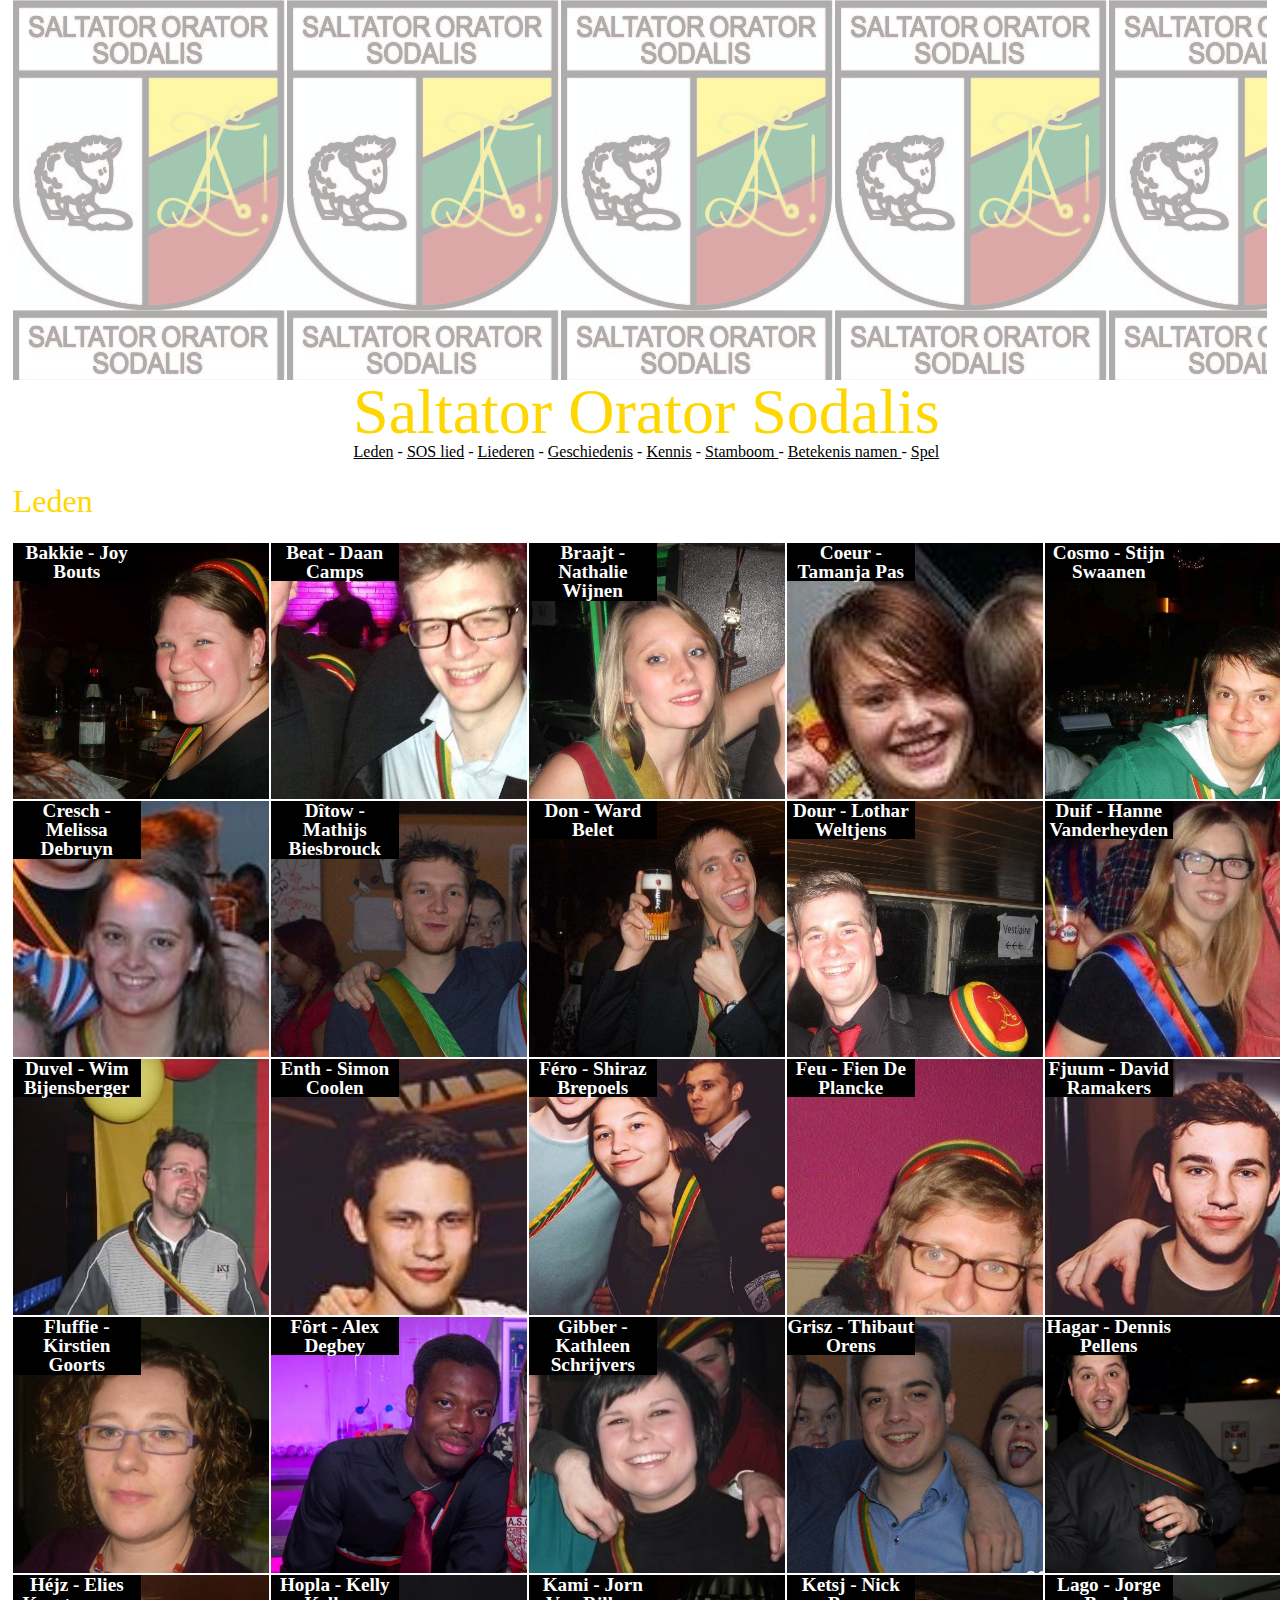
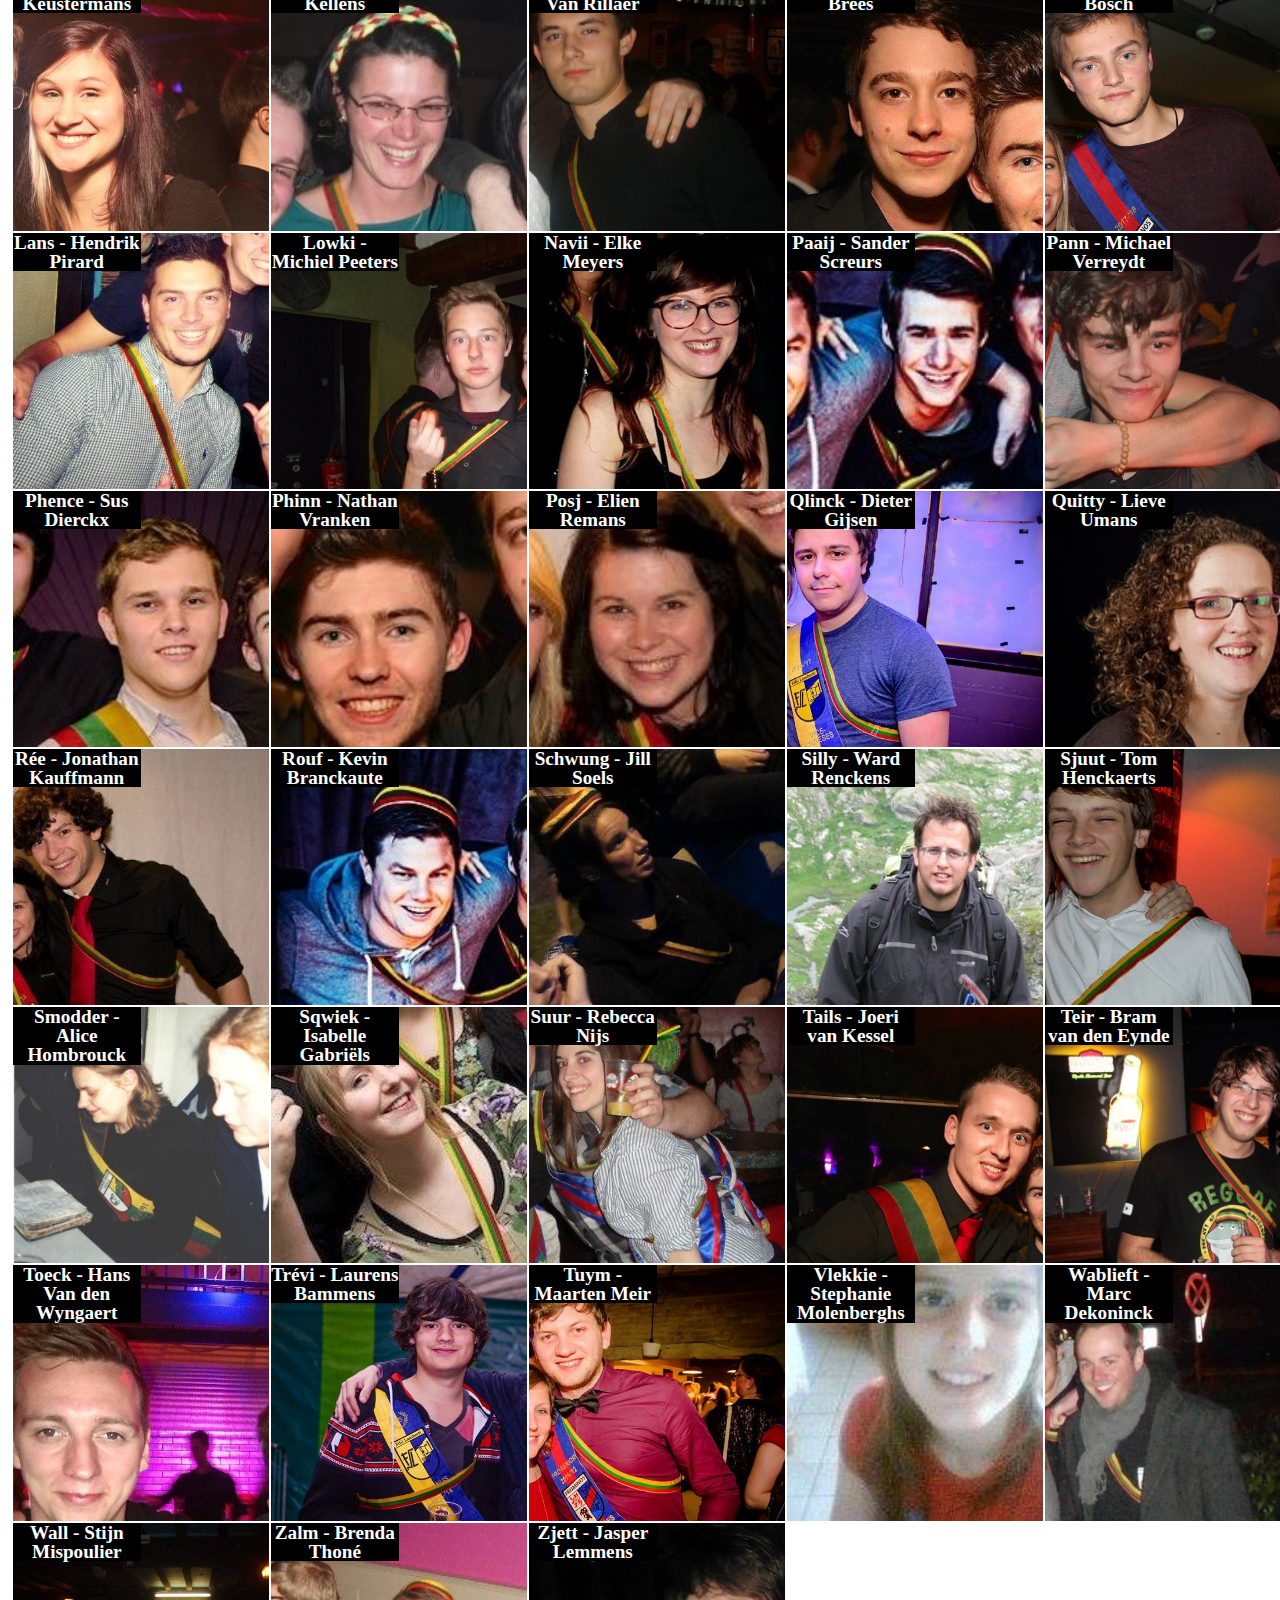
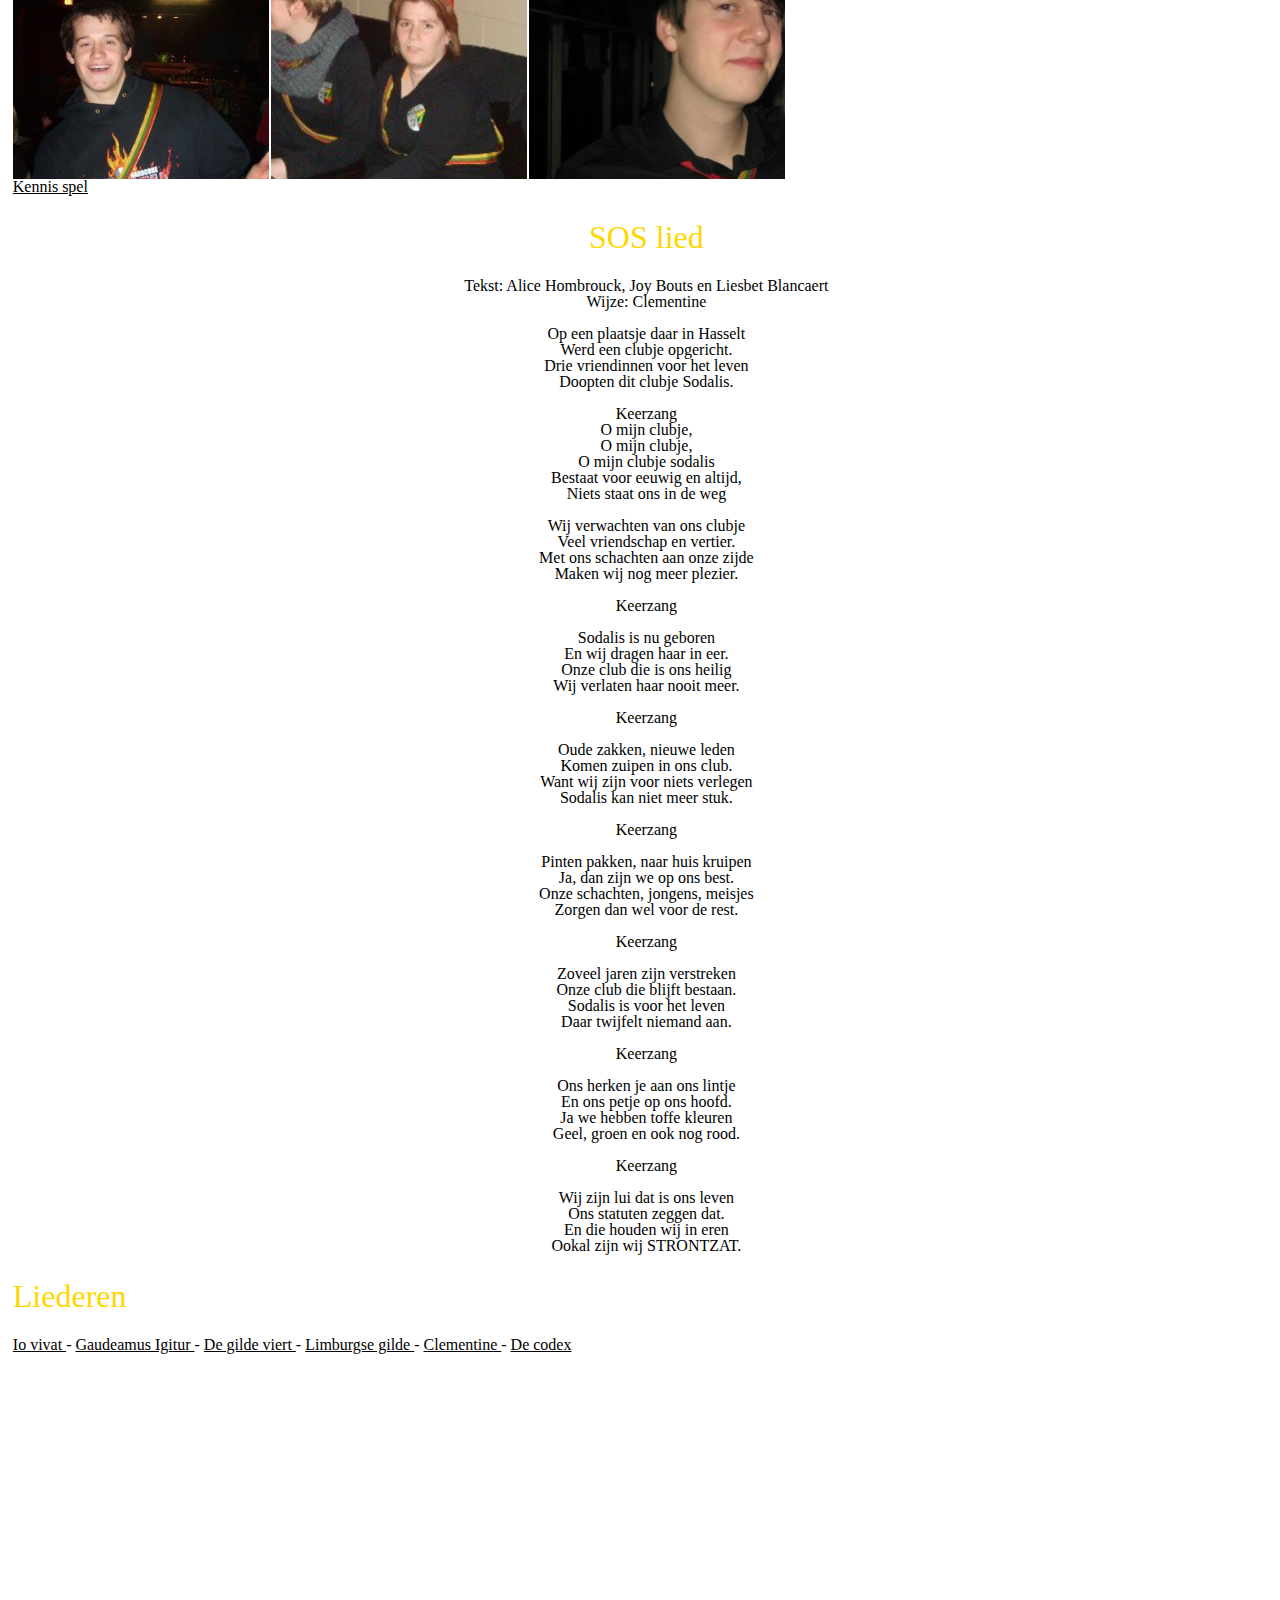
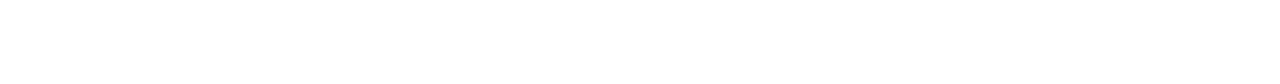
<file: index.html>
<!DOCTYPE html>
<html >
  <head>
    <meta charset="UTF-8">
    <title>Saltator Orator Sodalis</title>
    <meta name="viewport" content="width=device-width, initial-scale=1">
    <link rel="stylesheet" type="text/css" href="reset.css">
    <link href="stijl.css" rel="stylesheet" type="text/css">
    <!-- Global site tag (gtag.js) - Google Analytics -->
<script async src="https://www.googletagmanager.com/gtag/js?id=UA-113055192-1"></script>
<script>
  window.dataLayer = window.dataLayer || [];
  function gtag(){dataLayer.push(arguments);}
  gtag('js', new Date());

  gtag('config', 'UA-113055192-1');
</script>
  </head>
  <body>
    <header>
      <div class="schild"></div>
        <h1> Saltator Orator Sodalis </h1>
        <nav>
            <a href=#leden>Leden</a> -
            <a href=#lied>SOS lied</a> -
            <a href=#liederen>Liederen</a> -
            <a href="geschiedenis.html"> Geschiedenis</a> -
            <a href="kennis.html">Kennis</a> -
            <a href="stamboom.html"> Stamboom </a> -
            <a href="namen.html">Betekenis namen </a> -
            <a href="spel.html">Spel </a>
        </nav>
    </header>
    <main>
        <h2 id="leden"> Leden </h2>
        <div class="grid">
          <div class="een">
              <p class="naam"> Bakkie - Joy Bouts </p>
          </div>
          <div class="twee">
              <p class="naam">Beat - Daan Camps </p>
          </div>
          <div class="drie">
              <p class="naam">Braajt - Nathalie Wijnen</p>
          </div>
          <div class="vier">
              <p class="naam">Coeur - Tamanja Pas </p>
          </div>
          <div class="vijf">
              <p class="naam">Cosmo - Stijn Swaanen </p>
          </div>
          <div class="zes">
              <p class="naam">Cresch - Melissa Debruyn </p>
          </div>
          <div class="zeven">
              <p class="naam">Dîtow - Mathijs Biesbrouck </p>
          </div>
          <div class="acht">
              <p class="naam">Don - Ward Belet </p>
          </div>
          <div class="negen">
              <p class="naam">Dour - Lothar Weltjens </p>
          </div>
          <div class="tien">
              <p class="naam">Duif - Hanne Vanderheyden </p>
          </div>
          <div class="elf">
              <p class="naam">Duvel - Wim Bijensberger </p>
          </div>
          <div class="twaalf">
              <p class="naam">Enth - Simon Coolen</p>
          </div>
          <div class="dertien">
              <p class="naam">Féro - Shiraz Brepoels </p>
          </div>
          <div class="veertien">
              <p class="naam">Feu - Fien De Plancke </p>
          </div>
          <div class="vijftien">
              <p class="naam">Fjuum - David Ramakers </p>
          </div>
          <div class="zestien">
              <p class="naam">Fluffie - Kirstien Goorts </p>
          </div>
          <div class="zeventien">
              <p class="naam">Fôrt - Alex Degbey </p>
          </div>
          <div class="achttien">
              <p class="naam">Gibber - Kathleen Schrijvers</p>
          </div>
          <div class="negentien">
              <p class="naam">Grisz - Thibaut Orens</p>
          </div>
          <div class="twintig">
              <p class="naam">Hagar - Dennis Pellens </p>
          </div>
          <div class="eenentwintig">
              <p class="naam">Héjz - Elies Keustermans</p>
          </div>
          <div class="tweeentwintig">
              <p class="naam">Hopla - Kelly Kellens</p>
          </div>
          <div class="drieentwintig">
              <p class="naam">Kami - Jorn Van Rillaer </p>
          </div>
          <div class="vierentwintig">
              <p class="naam">Ketsj - Nick Brees </p>
          </div>
          <div class="vijfentwintig">
              <p class="naam">Lago - Jorge Bosch</p>
          </div>
          <div class="zesentwintig">
              <p class="naam">Lans - Hendrik Pirard </p>
          </div>
          <div class="zevenentwintig">
              <p class="naam">Lowki - Michiel Peeters </p>
          </div>
          <div class="achtentwintig">
              <p class="naam">Navii - Elke Meyers </p>
          </div>
          <div class="negenentwintig">
              <p class="naam">Paaij - Sander Screurs </p>
          </div>
          <div class="dertig">
              <p class="naam">Pann - Michael Verreydt</p>
          </div>
          <div class="eenendertig">
              <p class="naam">Phence - Sus Dierckx </p>
          </div>
          <div class="tweeendertig">
              <p class="naam">Phinn - Nathan Vranken </p>
          </div>
          <div class="drieendertig">
              <p class="naam">Posj - Elien Remans </p>
          </div>
          <div class="vierendertig">
              <p class="naam">Qlinck - Dieter Gijsen </p>
          </div>
          <div class="vijfendertig">
              <p class="naam">Quitty - Lieve Umans </p>
          </div>
          <div class="zesendertig">
              <p class="naam">Rée - Jonathan Kauffmann </p>
          </div>
          <div class="zevenendertig">
              <p class="naam">Rouf - Kevin Branckaute </p>
          </div>
          <div class="achtendertig">
              <p class="naam">Schwung - Jill Soels </p>
          </div>
          <div class="negenendertig">
              <p class="naam">Silly - Ward Renckens </p>
          </div>
          <div class="veertig">
              <p class="naam">Sjuut - Tom Henckaerts </p>
          </div>
          <div class="eenenveertig">
              <p class="naam">Smodder - Alice Hombrouck </p>
          </div>
          <div class="tweeenveertig">
              <p class="naam">Sqwiek - Isabelle Gabriëls </p>
          </div>
          <div class="drieenveertig">
              <p class="naam">Suur - Rebecca Nijs </p>
          </div>
          <div class="vierenveertig">
              <p class="naam">Tails - Joeri van Kessel </p>
          </div>
          <div class="vijfenveertig">
              <p class="naam">Teir - Bram van den Eynde </p>
          </div>
          <div class="zesenveertig">
              <p class="naam">Toeck - Hans Van den Wyngaert </p>
          </div>
          <div class="zevenenveertig">
              <p class="naam">Trévi - Laurens Bammens </p>
          </div>
          <div class="achtenveertig">
              <p class="naam">Tuym - Maarten Meir </p>
          </div>
          <div class="negenenveertig">
              <p class="naam">Vlekkie - Stephanie Molenberghs </p>
          </div>
          <div class="vijftig">
              <p class="naam">Wablieft - Marc Dekoninck </p>
          </div>
          <div class="eenenvijftig">
              <p class="naam">Wall - Stijn Mispoulier </p>
          </div>
          <div class="tweeenvijftig">
              <p class="naam">Zalm - Brenda Thoné </p>
          </div>
          <div class="drieenvijftig">
              <p class="naam">Zjett - Jasper Lemmens </p>
          </div>
      </div>
      <a href="spel.html"> Kennis spel </a>
      <div id="lied">
      <h2>SOS lied</h2>
          <p>
            Tekst: Alice Hombrouck, Joy Bouts en Liesbet Blancaert  <br>
            Wijze: Clementine
          </p>
          <p>
          <br> Op een plaatsje daar in Hasselt <br>
          Werd een clubje opgericht.<br>
          Drie vriendinnen voor het leven<br>
          Doopten dit clubje Sodalis.<br>
          <br>
          Keerzang
          <br>
          O mijn clubje,<br>
          O mijn clubje,<br>
          O mijn clubje sodalis<br>
          Bestaat voor eeuwig en altijd,<br>
          Niets staat ons in de weg<br>
          <br>
          Wij verwachten van ons clubje<br>
          Veel vriendschap en vertier.<br>
          Met ons schachten aan onze zijde<br>
          Maken wij nog meer plezier.<br>
          <br>
          Keerzang<br>
          <br>
          Sodalis is nu geboren<br>
          En wij dragen haar in eer.<br>
          Onze club die is ons heilig<br>
          Wij verlaten haar nooit meer.<br>
          <br>
          Keerzang<br>
          <br>
          Oude zakken, nieuwe leden<br>
          Komen zuipen in ons club.<br>
          Want wij zijn voor niets verlegen<br>
          Sodalis kan niet meer stuk.<br>
          <br>
          Keerzang<br>
          <br>
          Pinten pakken, naar huis kruipen<br>
          Ja, dan zijn we op ons best.<br>
          Onze schachten, jongens, meisjes<br>
          Zorgen dan wel voor de rest.<br>
          <br>
          Keerzang<br>
          <br>
          Zoveel jaren zijn verstreken<br>
          Onze club die blijft bestaan.<br>
          Sodalis is voor het leven<br>
          Daar twijfelt niemand aan.<br>
          <br>
          Keerzang<br>
          <br>
          Ons herken je aan ons lintje<br>
          En ons petje op ons hoofd.<br>
          Ja we hebben toffe kleuren<br>
          Geel, groen en ook nog rood.<br>
          <br>
          Keerzang<br>
          <br>
          Wij zijn lui dat is ons leven<br>
          Ons statuten zeggen dat.<br>
          En die houden wij in eren<br>
          Ookal zijn wij STRONTZAT.<br>
        </p>
      </div>
    </main>
    <footer>
      <h2 id="liederen"> Liederen </h2>
      <a href="http://www.carpegeel.be/lied.aspx?id=1149"> Io vivat </a> -
      <a href="http://www.carpegeel.be/lied.aspx?id=1089"> Gaudeamus Igitur </a> -
      <a href="http://www.carpegeel.be/lied.aspx?id=1011"> De gilde viert </a> -
      <a href="http://www.carpegeel.be/lied.aspx?id=1195"> Limburgse gilde </a> -
      <a href="http://www.carpegeel.be/lied.aspx?id=992"> Clementine </a> -
      <a href="http://www.carpegeel.be/codex.aspx"> De codex </a> <br>
      <iframe width="560" height="315" src="https://www.youtube.com/embed/uHTVh2XfNc4?rel=0&amp;showinfo=0&amp;start=8" frameborder="0" gesture="media" allow="encrypted-media" allowfullscreen></iframe>
    </footer>
  </body>
</html>
</file>
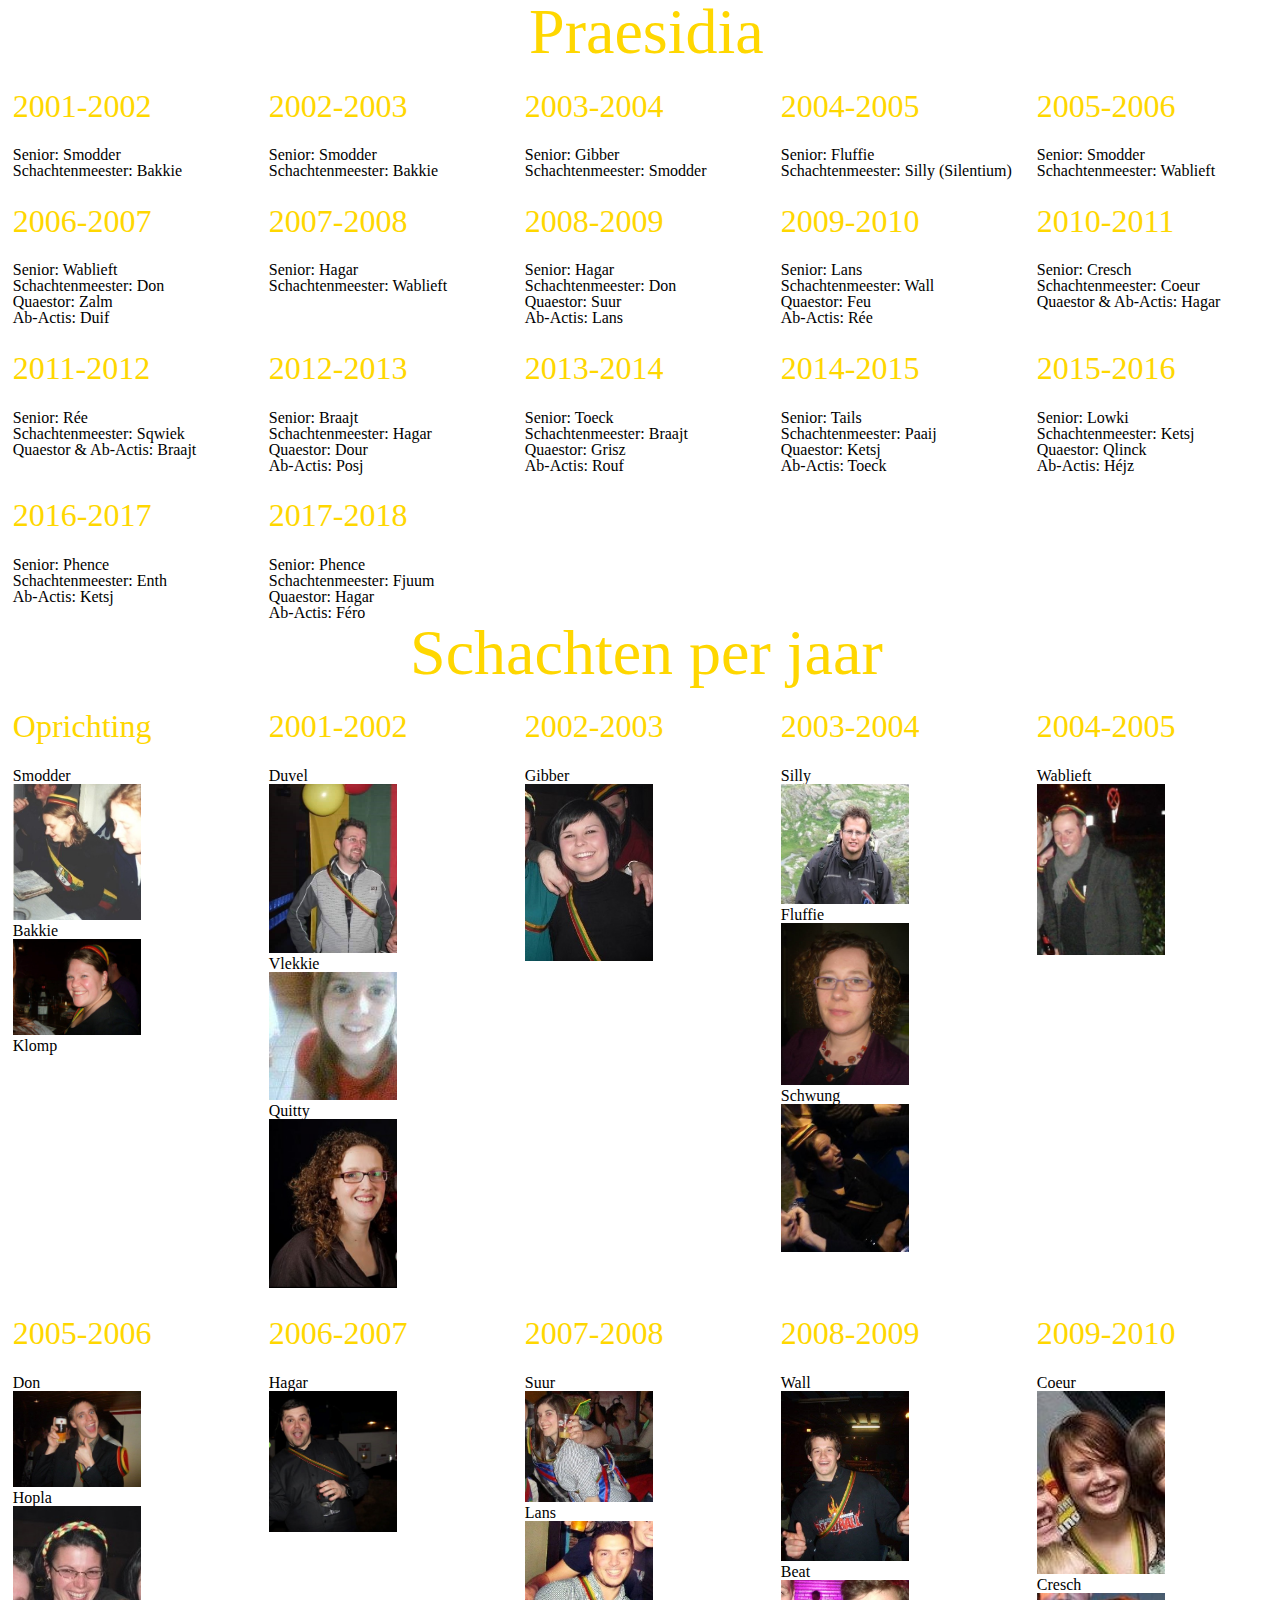
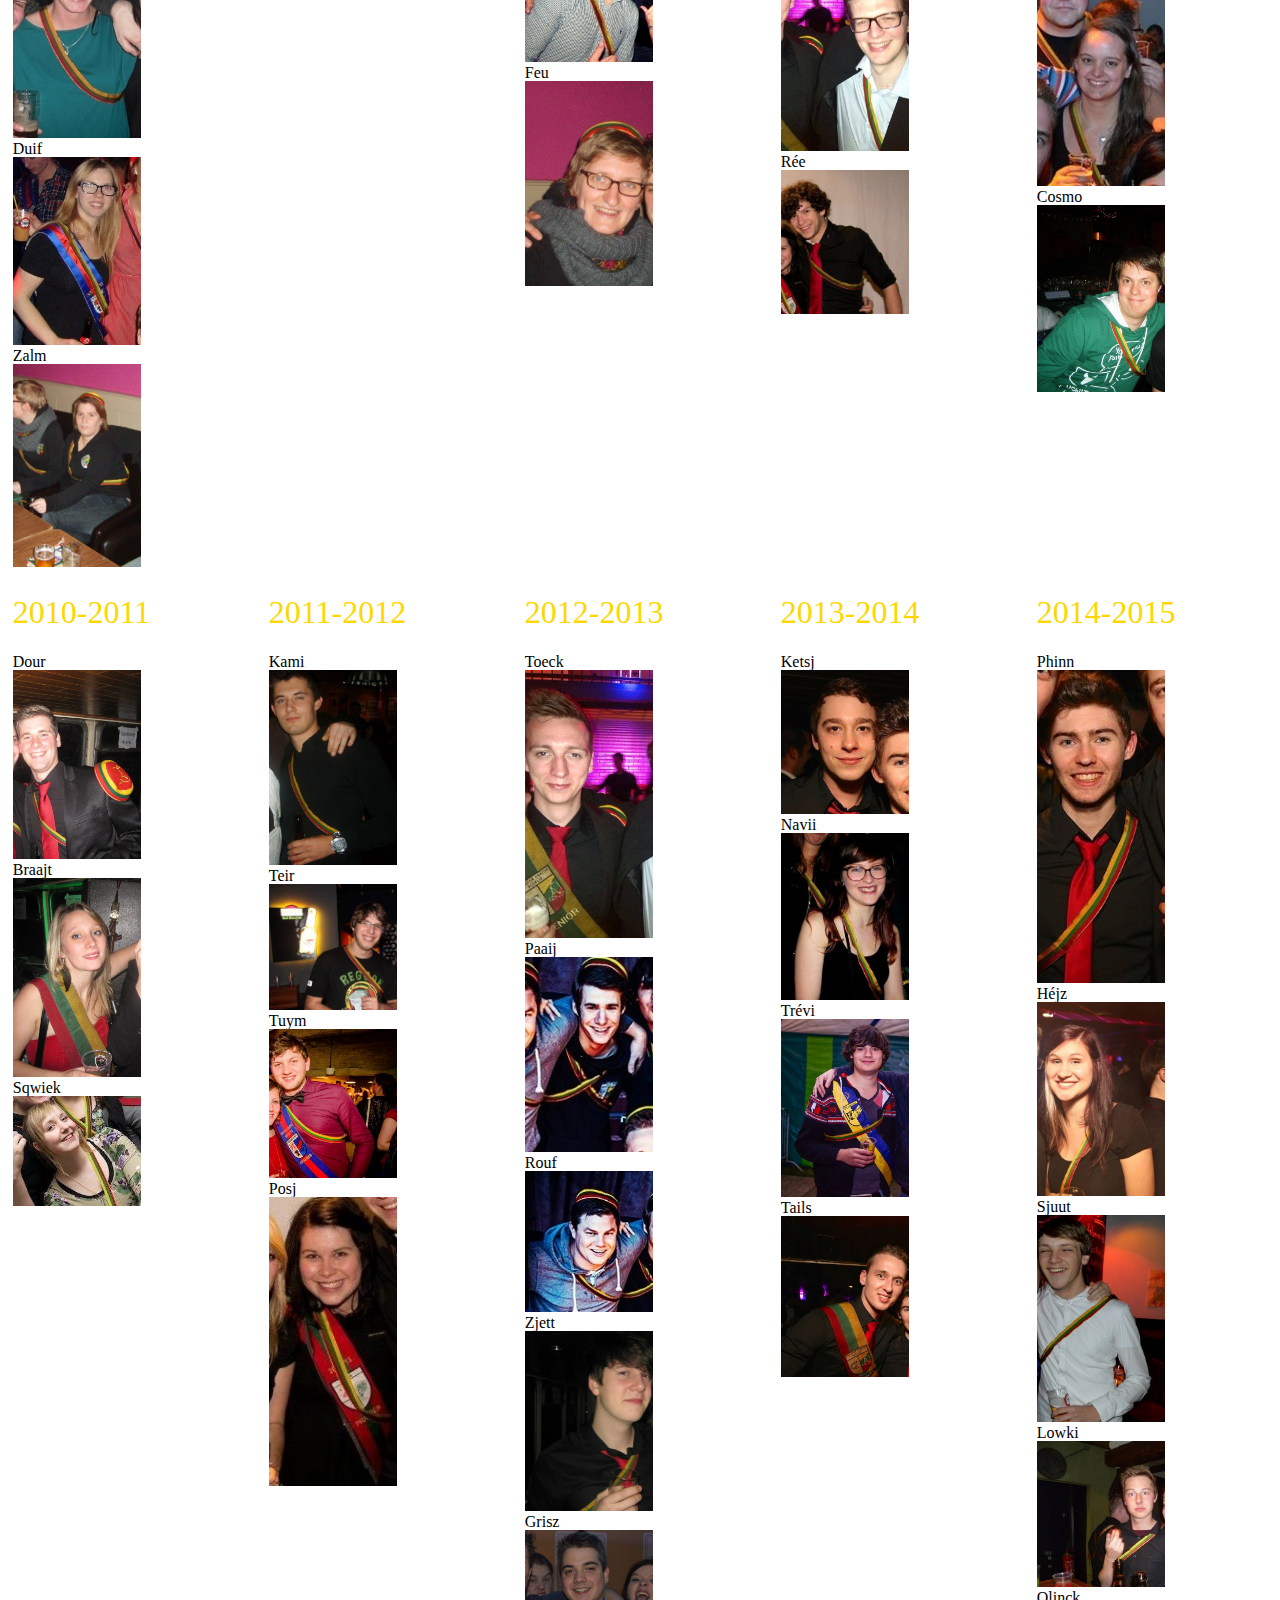
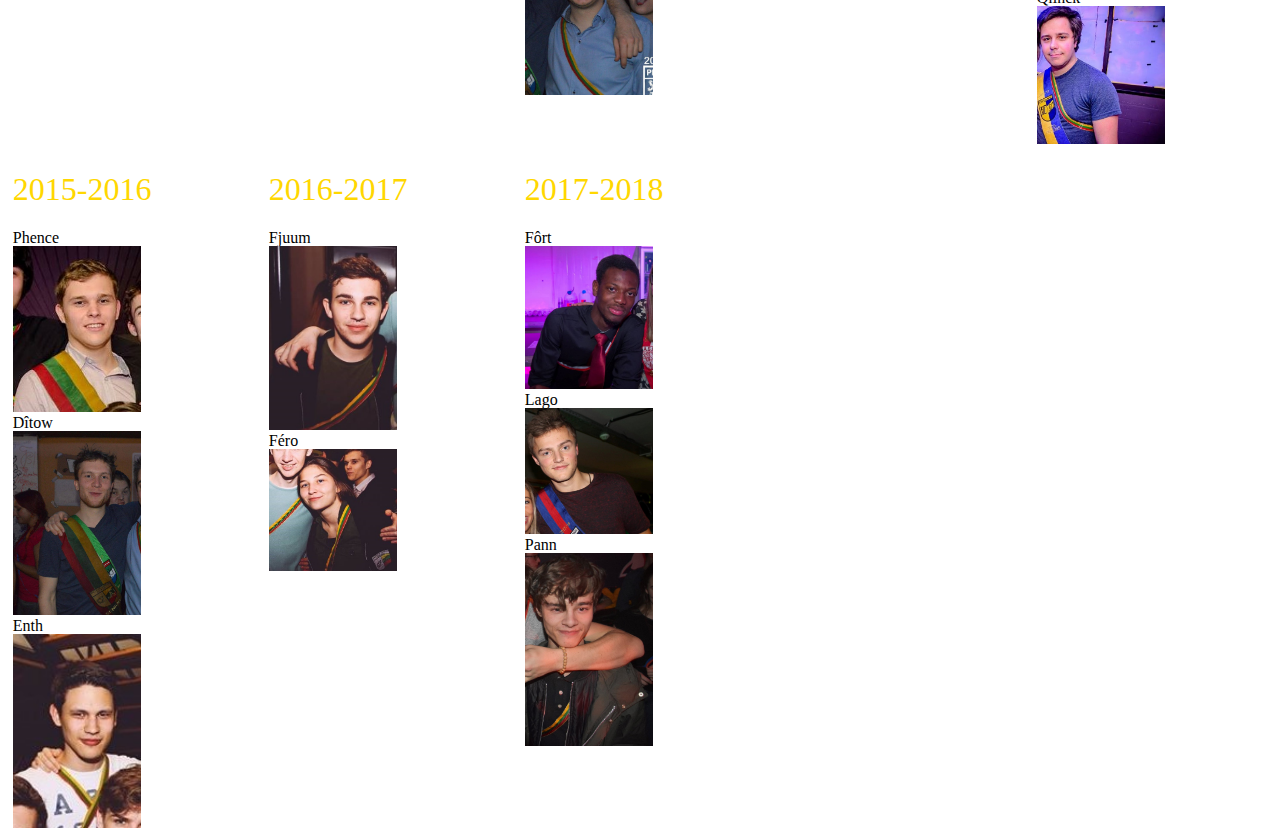
<file: geschiedenis.html>
<!DOCTYPE html>
<html >
  <head>
    <meta charset="UTF-8">
    <title>Saltator Orator Sodalis GESCHIEDENIS</title>
    <meta name="viewport" content="width=device-width, initial-scale=1">
    <link rel="stylesheet" type="text/css" href="reset.css">
    <link href="stijl.css" rel="stylesheet" type="text/css">
    <!-- Global site tag (gtag.js) - Google Analytics -->
<script async src="https://www.googletagmanager.com/gtag/js?id=UA-113055192-1"></script>
<script>
  window.dataLayer = window.dataLayer || [];
  function gtag(){dataLayer.push(arguments);}
  gtag('js', new Date());

  gtag('config', 'UA-113055192-1');
</script>
  </head>
  <body>
    <header>
      <h1> Praesidia </h1>
      <div class="pr">
      <div>
        <h2>2001-2002</h2>
          <ul>
            <li> Senior: Smodder </li>
            <li> Schachtenmeester: Bakkie </li>
          </ul>
      </div>
      <div>
      <h2>2002-2003</h2>
        <ul>
          <li> Senior: Smodder</li>
          <li> Schachtenmeester: Bakkie </li>
        </ul>
      </div>
        <div>
     <h2>2003-2004</h2>
       <ul>
         <li>Senior: Gibber </li>
        <li>Schachtenmeester: Smodder</li>
      </ul>
    </div>
      <div>
     <h2>2004-2005</h2>
      <ul>
       <li>Senior: Fluffie</li>
       <li>Schachtenmeester: Silly (Silentium)</li>
      </ul>
    </div>
      <div>
     <h2>2005-2006</h2>
      <ul>
       <li>Senior: Smodder</li>
       <li>Schachtenmeester: Wablieft</li>
      </ul>
    </div>
      <div>
     <h2> 2006-2007</h2>
      <ul>
        <li>Senior: Wablieft </li>
        <li>Schachtenmeester: Don</li>
        <li>Quaestor: Zalm</li>
        <li>Ab-Actis: Duif</li>
      </ul>
    </div>
      <div>
     <h2>2007-2008</h2>
       <ul>
         <li>Senior: Hagar </li>
         <li>Schachtenmeester: Wablieft</li>
       </ul>
     </div>
       <div>
     <h2>2008-2009</h2>
       <ul>
         <li>Senior: Hagar </li>
         <li>Schachtenmeester: Don </li>
         <li>Quaestor: Suur</li>
         <li>Ab-Actis: Lans</li>
      </ul>
    </div>
      <div>
     <h2>2009-2010</h2>
      <ul>
       <li>Senior: Lans</li>
       <li>Schachtenmeester: Wall</li>
       <li>Quaestor: Feu </li>
       <li>Ab-Actis: Rée</li>
      </ul>
    </div>
      <div>
     <h2>2010-2011</h2>
      <ul>
       <li>Senior: Cresch </li>
       <li>Schachtenmeester: Coeur </li>
       <li>Quaestor & Ab-Actis: Hagar </li>
      </ul>
    </div>
      <div>
     <h2>2011-2012</h2>
      <ul>
       <li>Senior: Rée </li>
       <li>Schachtenmeester: Sqwiek</li>
       <li>Quaestor & Ab-Actis: Braajt </li>
      </ul>
    </div>
      <div>
     <h2>2012-2013</h2>
      <ul>
       <li>Senior: Braajt </li>
       <li>Schachtenmeester: Hagar</li>
       <li>Quaestor: Dour </li>
       <li>Ab-Actis: Posj</li>
     </ul>
   </div>
     <div>
     <h2>2013-2014</h2>
      <ul>
       <li>Senior: Toeck </li>
       <li>Schachtenmeester: Braajt</li>
       <li>Quaestor: Grisz </li>
       <li>Ab-Actis: Rouf </li>
     </ul>
    </div>
     <div>
    <h2>2014-2015</h2>
      <ul>
       <li>Senior: Tails</li>
       <li>Schachtenmeester: Paaij</li>
       <li>Quaestor: Ketsj</li>
       <li>Ab-Actis: Toeck</li>
     </ul>
    </div>
     <div>
     <h2>2015-2016</h2>
      <ul>
       <li>Senior: Lowki</li>
       <li>Schachtenmeester: Ketsj</li>
       <li>Quaestor: Qlinck</li>
       <li>Ab-Actis: Héjz</li>
      </ul>
    </div>
    <div>
     <h2>2016-2017</h2>
      <ul>
      <li>Senior: Phence    </li>
      <li>Schachtenmeester: Enth  </li>
      <li>Ab-Actis: Ketsj</li>
      </ul>
      </div>
    <div>
     <h2>2017-2018</h2>
      <ul>
      <li>Senior: Phence    </li>
      <li>Schachtenmeester: Fjuum    </li>
      <li>Quaestor: Hagar   </li>
      <li>Ab-Actis: Féro</li>
     </ul>
    </div>
  </div>

       <h1> Schachten per jaar </h1>
       <div class="pr">
       <div>
       <h2> Oprichting </h2>
       <ul>
         <li> Smodder </li> <img src="smodder.jpg">
         <li> Bakkie </li> <img src="bakkie.jpg">
         <li> Klomp </li>
       </ul>
       </div>
       <div>
       <h2> 2001-2002 </h2>
       <ul>
        <li> Duvel </li> <img src="duvel.jpg">
        <li> Vlekkie </li> <img src="vlekkie.jpg">
        <li> Quitty </li> <img src="quitty.png">
       </ul>
       </div>
       <div>
       <h2> 2002-2003 </h2>
       <ul>
         <li> Gibber </li> <img src="gibber.jpg">
       </ul>
       </div>
       <div>
       <h2> 2003-2004 </h2>
        <ul>
          <li> Silly </li> <img src="silly.jpg">
          <li> Fluffie </li> <img src="fluffie.jpg">
          <li> Schwung </li> <img src="schwung.jpg">
        </ul>
       </div>
       <div>
       <h2> 2004-2005 </h2>
       <ul>
         <li> Wablieft </li> <img src="wablieft.jpg">
       </ul>
       </div>
       <div>
       <h2> 2005-2006 </h2>
       <ul>
         <li> Don </li> <img src="don.jpg">
         <li> Hopla </li> <img src="hopla.jpg">
         <li> Duif </li> <img src="duif.jpg">
         <li> Zalm </li> <img src="zalm.png">
       </ul>
       </div>
       <div>
       <h2> 2006-2007 </h2>
       <ul>
         <li> Hagar </li> <img src="hagar.jpg">
       </ul>
       </div>
       <div>
       <h2> 2007-2008 </h2>
       <ul>
         <li> Suur </li> <img src="suur.jpg">
         <li> Lans </li> <img src="lans.jpg">
         <li> Feu </li> <img src="feu.jpg">
       </ul>
       </div>
       <div>
       <h2> 2008-2009 </h2>
       <ul>
         <li> Wall </li> <img src="wall.jpg">
         <li> Beat </li> <img src="beat.jpg">
         <li> Rée </li> <img src="ree.jpg">
       </ul>
       </div>
       <div>
       <h2> 2009-2010 </h2>
       <ul>
         <li> Coeur </li> <img src="coeur.jpg">
         <li> Cresch </li> <img src="cresch.jpg">
         <li> Cosmo </li> <img src="cosmo.jpg">
       </ul>
       </div>
       <div>
       <h2> 2010-2011 </h2>
       <ul>
         <li> Dour </li> <img src="dour.jpg">
         <li> Braajt </li> <img src="braajt.jpg">
         <li> Sqwiek </li> <img src="sqwiek.jpg">
       </ul>
       </div>
       <div>
       <h2> 2011-2012 </h2>
       <ul>
         <li> Kami </li> <img src="kami.jpg">
         <li> Teir </li> <img src="teir.jpg">
         <li> Tuym </li> <img src="tuym.jpg">
         <li> Posj </li> <img src="posj.jpg">
       </ul>
       </div>
       <div>
       <h2> 2012-2013 </h2>
       <ul>
         <li> Toeck </li> <img src="toeck.jpg">
         <li> Paaij </li> <img src="paaij.jpg">
         <li> Rouf </li> <img src="rouf.jpg">
         <li> Zjett </li> <img src="zjett.jpg">
         <li> Grisz </li> <img src="grisz.jpg">
       </ul>
       </div>
       <div>
       <h2> 2013-2014 </h2>
       <ul>
         <li> Ketsj </li> <img src="ketsj.jpg">
         <li> Navii </li> <img src="navii.jpg">
         <li> Trévi </li> <img src="trevi.jpg">
         <li> Tails </li> <img src="tails.jpg">
       </ul>
       </div>
       <div>
       <h2> 2014-2015 </h2>
       <ul>
        <li> Phinn </li> <img src="phinn.jpg">
         <li> Héjz </li> <img src="hejz.jpg">
         <li> Sjuut </li> <img src="sjuut.jpg">
         <li> Lowki </li> <img src="lowki.jpg">
         <li> Qlinck </li> <img src="qlinck.jpg">
       </ul>
       </div>
       <div>
       <h2> 2015-2016 </h2>
       <ul>
         <li> Phence </li> <img src="phence.jpg">
         <li> Dîtow </li> <img src="ditow.jpg">
         <li> Enth </li> <img src="enth.jpg">
       </ul>
       </div>
       <div>
       <h2> 2016-2017 </h2>
       <ul>
         <li> Fjuum </li> <img src="fjuum.jpg">
         <li> Féro </li> <img src="fero.jpg">
       </ul>
       </div>
       <div>
       <h2> 2017-2018 </h2>
       <ul>
         <li> Fôrt </li> <img src="fort.jpg">
         <li> Lago </li> <img src="lago.jpg">
         <li> Pann </li> <img src="pann.jpg">
       </ul>
       </div>

     </div>
    </header>
  </body>
</html>
</file>
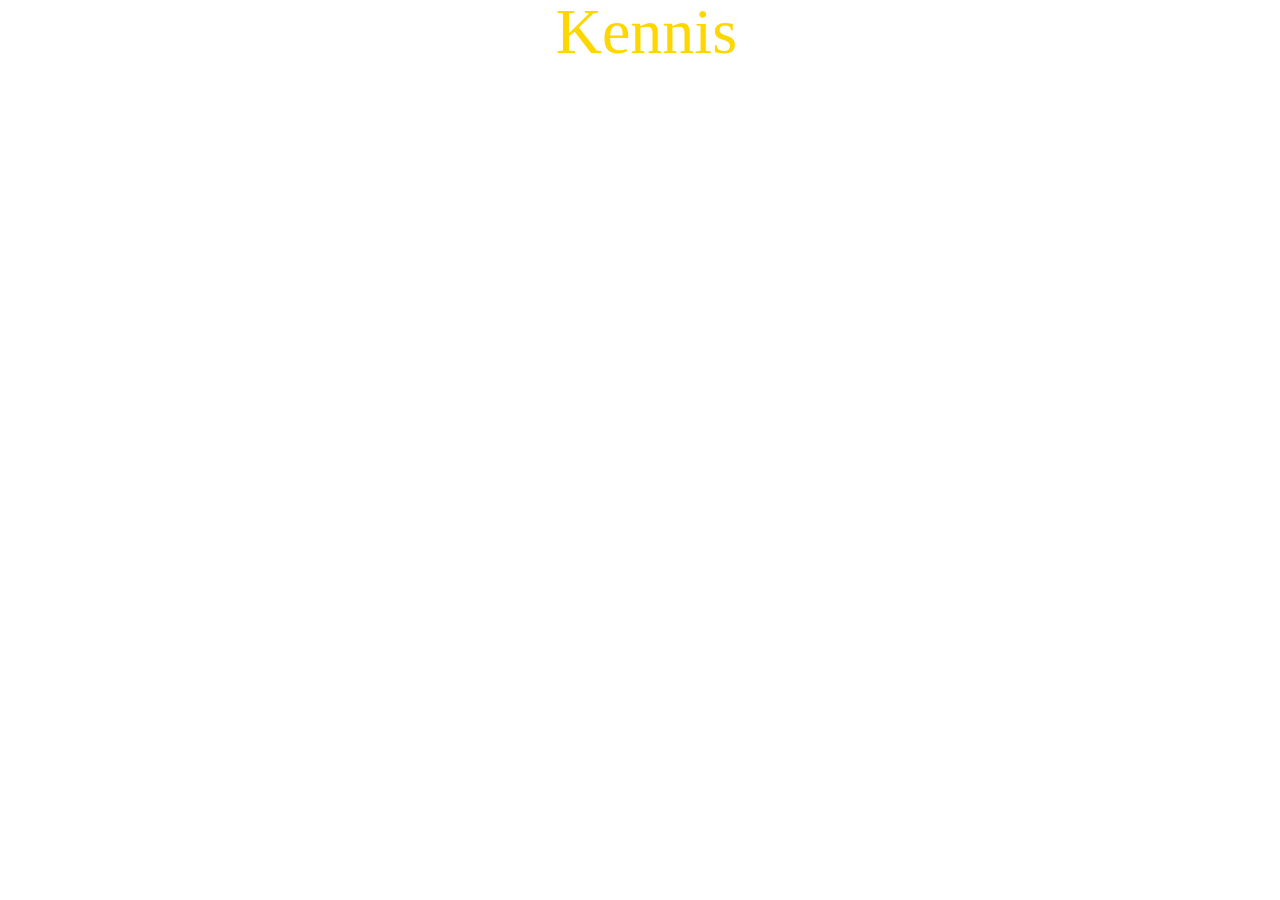
<file: kennis.html>
<!DOCTYPE html>
<html >
  <head>
    <meta charset="UTF-8">
    <title>Saltator Orator Sodalis KENNIS</title>
    <meta name="viewport" content="width=device-width, initial-scale=1">
    <link rel="stylesheet" type="text/css" href="reset.css">
    <link href="stijl.css" rel="stylesheet" type="text/css">
  </head>
  <body>
    <header>
      <h1> Kennis </h1><!--
      <h2>SOS Algemeen</h2>
      <p>
        Dies Natalis: 8 oktober 2001 <br>
        Oprichtsters: Alice Hombrouck(=Smodder); Joy Bouts(=Bakkie); Liesbet Blancaert(=klomp) <br>
        Ontgroend: februari 2005<br>
        Kleuren: geel-groen-rood<br>
        Saltator(=danser), Orator(=redenaar), Sodalis(=drinkbroeder)<br>
        Clublied: gebasseerd op ‘Clementine’<br>
        Schild & monogram:<br>
        <img class="monogram" src="monogram.jpg" width: 100>
        <br>
        Verklaring kleuren:<br>
        <ul>
          <li>Geel: staat voor de spontaniteit</li>
          <li>Groen: staat voor de groei als persoon en als club</li>
          <li>Rood: Staat voor het gehalte aan extravertheid</li>
          <li>Gouden randje: Staat voor de creativiteit</li>
       </ul>
      </p>

      <h3>Verklaring naam:</h3>
      <ul>
        <li>	Saltator = Danser = Klomp</li>
        <li>	Orator = Redenaar = Smodder</li>
        <li>	Sodalis = Drinkbroeder = Bakkie</li>
      </ul>
      <h2>SOS Geschiedenis</h2>
      <h3>Waarom een schaap op het schild:</h3>
      <p>
        Op een zatte avond kwamen Smodder en Bakkie op het idee om een koe om te duwen. Toen puntje bij paaltje kwam kreeg Smodder schrik dat de koe op hun zou vallen en dus besloten ze in plaats daarvan maar een schaap om te duwen. Uit respect voor het schaap hebben ze dat schaap gekozen voor het schild.
      </p>
      <h3>Een steen op het schild?:</h3>
      <p>
        Klomp had op het eerste schild een steen getekend maar deze had ze te dicht tegen de poot van het schaap gezet waardoor de steen meer leek op een komp (vandaar haar naam). Op het nieuwe schild staat deze steen niet meer.
      </p>
      <h3>SOS krijgt andere kleuren:</h3>
      <p>
        SOS had bij de oprichting de kleuren Rood-Geel-Groen wat dezelfde kleuren waren als het DHSV (=Diepenbeeks Hoogstudenten Verbond wat) dat toen niet meer bestond. In het ontgroeningsjaar van SOS werd echter het DHSK (= Diepenbeeks-Hasselts SeniorenKonvent) opgestart dat terug deze kleuren nam. De ontgroening van SOS mocht enkel gebeuren onder de voorwaarde dat we de kleuren veranderde en dus zijn de kleuren één plaats naar links opgeschoven. Rood –Geel – Groen werd Geel – Groen – Rood
      </p>
      <h3>Het schild is niet helemaal juist:</h3>
      <ul>
        <li>Op het schild staat geen steen.</li>
        <li>Er staat sodalis op het schild ipv saltator orator sodalis (in principe is dit geen fout , het sk wou een schild zonder de clubnaam, dus hebben ze sodalis op het schild gezet) <br>
        Eigenlijk moet er een leuze in het vaandel ( die strook bovenaan) dus Sodalis is onze leuze.</li>
        <li>Het monogram is niet gemaakt zoals het hoort vanwege het gebrek aan de drie lussen enzo. Ook zijn de eerste letters van de echte namen genomen van de oprichtsters in plaats van de clubnamen.</li>
      </ul>
      <h2>Ex-SOSers:</h2>
      <p>
        Fristi: Zij was senior maar werd afgezet omdat ze verkondigde dat SOS een holebi club is, haar tieten altijd liet zien en het verder nog meer begaaide. Nadat ze afgezet was deed ze hier gewoon mee verder en werd ze uit de club gezet. <br>
        Nwoar: Zij heeft heel de club belogen en bedrogen en enorm veel problemen veroorzaakt. Uit noodzaak is ze hierom uit de club gezet. <br>
     </p>

     <h2>Niet-ontgroende SOSers:</h2>
       <ul>
         <li>Scherf</li>
         <li>GPS</li>
         <li>Loup</li>
         <li>Kopi</li>
	       <li>Dove</li>
         <li>Wassikni</li>
	       <li>Tipsy</li>
         <li>Smokey</li>
	       <li>Brasz</li>
	       <li>Tsjoes</li>
	       <li>Slurp</li>
	       <li>Dhael</li>
	       <li>Twiszt</li>
         <li>Nomi</li>
         <li>Hitsj</li>
         <li>Léy</li>
      <ul>

    <h2>Alle erkende clubs van Hasselt & Diepenbeek:</h2>
    <table>
      <th>Club</th> <th>Samenstelling</th><th>Kleuren</th>
        <tr>
          <td> Ambifaarke </td> <td> gemengd </td> <td>rood-geel-rood</td>
        </tr>
        <tr>
          <td>Amicitia aeterna</td> 	<td>vrouwen</td>	<td>blauw-paars-blauw</td>
        </tr>
        <tr>
      <td>Astoria</td> 	<td>mannen</td>	<td>zwart-rood-zwart</td>
        </tr>
        <tr>
      <td>Bokkereyers</td> 	<td>mannen</td>	<td>paars-geel-paars</td>
        </tr>
        <tr>
      <td>Caeruleus</td> 	<td>gemengd</td>	<td>blauw-groen-blauw</td>
        </tr>
        <tr>
      <td>Carpe diem</td>	<td>mannen</td>	<td>blauw-wit-blauw</td>
        </tr>
        <tr>
      <td>Dionysia</td> 	<td>vrouwen</td>	<td>groen-geel-groen</td>
        </tr>
        <tr>
      <td>Hockey*</td>	<td>mannen</td>	<td>zwart-grijs-zwart</td>
        </tr>
        <tr>
      <td>Klamme hand</td>	<td>mannen</td>	<td>groen-bruin-groen</td>
        </tr>
        <tr>
      <td>Phercolica</td> 	<td>gemengd</td>	<td>groen-oranje-groen</td>
        </tr>
        <tr>
      <td>Reginae noctis</td>	<td>vrouwen</td>	<td>wit-fuchsia-zwart</td>
        </tr>
        <tr>
      <td>Scaf**</td>	<td>gemengd</td>	<td>wit-paars-wit</td>
        </tr>
        <tr>
      <td>Sidus clarum puellarum***</td>	<td>vrouwen</td>	<td>rood-groen-rood</td>
        </tr>
        <tr>
      <td>Saltator Orator Sodalis</td>	<td>gemend</td>	<td>geel-groen-rood</td>
        </tr>
        <tr>
      <td>Tyl uylenspiegel</td>	<td>mannen</td>	<td>wit-groen-wit</td>
        </tr>
        </table>
    <br>
      *Hockey: Humane Orde met Centraal Kameraadschap en Excellente Y-chromosomen<br>
      **SCAF: Studentenclub ad fanta<br>
      ***Sidus clarum puellarum: Heldere ster aan de hemel <br>
      (Lupus is misschien ook 'erkend' maar die erkennen we niet :p )

    <h2>Statuten en regels</h2>
    <h3>Statuten:</h3>
    <ol>
      <li>Schachten dragen hun lint over hun linkerschouder</li>
	    <li>Schachtenmeester draagt 2 linten (gekruist)</li>
	    <li>Als de spoorweg slagbomen aan de villicus neer zijn, teruggaan van waar je kwam en een half uur blijven ( Smodder en Schwung waren op een feestje en hadden geen zin om naar huis te gaan. Daarom hadden ze afgesproken dat als de slagbomen toe zouden gaan, ze een half uur terug zouden gaan).</li>
	    <li>Als je aan het stoplicht van het gilde niet over hebt gestoken voor het eenmaal van groen terug naar rood is gegaan, moet je terug naar ‘t  gilde en een ad fundum drinken.</li>
	    <li>Het lied ‘Reggae night’ wordt op tafel gedansd.</li>
	    <li>Men zingt strofe 1 en 3 van het clublied,</li>
	    <li>Je moet studeren om bij sos te komen (kan ook als je niet studeert) THEFUCK?</li>
	    <li>Er is geen pro-senior lint maar de titel bestaat zeker wel.</li>
	    <li>Saltator orator sodalis = danser, prater/redenaar, drinker/drankbroeder</li>
      <li>3 oprichtsters: Alice Hombrouck(= Smodder), Joy Bouts(=Bakkie), Liesbeth Blancaert(=Klomp)</li>
      <li>Tijdens Limburgse Gilde de bijzang niet meezingen(bijzang = tututututuu)</li>
      <li>Kleuren:<br>
        - Geel = spontaniteit<br>
        - Groen = groei binnen club en als persoon<br>
        - Rood = extravertheid<br></li>
      <li>Op de doop samen pissen in de wei</li>
      <li>Senior staat boven alles</li>
      <li>	Pro-senior heeft veto recht</li>
      <li>	Geen kledingstukken uitdoen: te danken aan Hopla en GPS (en Duif)</li>
      <li>	Club gebasseerd op vriendschapen plezier</li>
      <li>	Clubcafé was ‘De Ploeg’ (de eerste 6 jaar)</li>
      <li>	Clublied op melodie van Clementine</li>
      <li>	Jaar is van 8 oktober tot 7/8 oktober</li>
      <li>	Clublied is een statuut</li>
      <li>	Eigen lintje mag niet doorgegeven worden.</li>
      <li>	Eigen petje mag niet doorgegeven worden.</li>
      <li>	We zijn een club op zich, trekken vandocu niemand iets aan, we zijn wie we zijn( is dit een statuut? Would be awesome alright)</li>
      <li>	Wij verbroederen niet met verenigingen.</li>
      <li>	Alle blauwe bladzijden zijn een statuut.</li>
      <li>	De gehele corona luistert naar senior.</li>
      <li>	1 jaar de tijd om je als schacht te bewijzen. Als je dit niet hebt gedaan, wordt je niet ontgroend (verlenging van schachtenjaar in het volgende jaar is mogelijk).</li>
      <li>	Op de doop mogen de schachten enkel de SM aanspreken, niet de senior.</li>
      <li>	Schachten moeten op alle clubactiviteiten aanwezig zijn, tenzij ze een grondige reden hebben.</li>
      <li>	Binnen SOS-leden worden geen liefjes uitgewisseld!</li>
      <li>	Schachten moeten op activiteiten altijd hun lint aanhebben.</li>
      <li>	Praesidium moet de schachten minstens 1 keer straalbezopen zien.</li>
      <li>	Schachten moeten praesidiumleden veilig naar huis brengen.</li>
      <li>	Schachten moeten verplicht vals zingen.  ( heel sos toch?)</li>
      <li>	Wij tolereren geen kotzitters, seuten en woesies.</li>
      <li>	Witte sportsokken zijn verboden.</li>
      <li>	Wij kiezen de schachten niet op basis van uiterlijk.</li>
      <li>	Iedereen wordt aanvaard zoals hij is. (statuut of regel?)</li>
      <li>	Schachten moeten regelmatig met praesidium op stap gaan.  (statuut of regel?)</li>
      <li>	Schachten worden niet verplicht om bier te drinken.</li>
      <li>	Schachten houden plaats voor praesidium op café en cantus.</li>
      <li>	Schachten moeten tijdens het jaar een fiets stelen voor een oude zak. </li>
    </ol>
    <h3>Regels:</h3>
      <ul>
        <li>SOS steelt niet tenzij op een lustrum.</li>
        <li>Als het lint vergeten is kan je het gaan halen voor 1 ad fundum of verder doen zonder voor 3 ad fundums.</li>
        <li>Jongst ontgroende gaat bier halen wanneer er geen schacht aanwezig is.</li>
        <li>Wij zijn lui dat is ons leven.</li>
        <li>Indien je met iemand van een andere club iets sexueel (inclusief kussen) wil doen moet je toestemming vragen aan de senior, SM of één van je meter(s)/peter(s).</li>
        <li>Schachten moeten gedurende het jaar steeds uno bijhebben voor als de verveling toeslaat</li>
        <li>Niks hebben met andere sos’ers.<br>
          Geen koppels binnen SOS is geen statuut en zelfs geen regel. Maar ze hebben liever van niet. (drama)</li>

    <h2>Extra info clubs en dergelijke</h2>
    <p> SK: Seniorenkonvent: opvolger van het DHSK, nog steeds actief.</p>
    <h3>Verdwenen overkoepelende verbonden:</h3>
    <p>
      LOSO: Limburgs Overkoepelend Studentenorgaan<br>
      DHSV: Diepenbeeks hoogstudenten verbond<br>
      Opgericht 1990<br>
      Kleuren: Rood-geel-groen<br>
      DHSK: Diepenbeeks-Hasselts Seniorenkonvent.<br>
      Opgericht: 13 maart 2002<br>
      Opvolger van het DHSV <br>
    </p>
    <h3>Verdwenen Clubs:</h3>
    <p>
      <br>Boves Luci (mannenclub)<br>
      Kleuren: oranje-zwart-oranje<br>
      Oprichting: 12 februari 1974<br>
      Verdwenen 2012 (2004 al uit dhsk)<br>
      <br>Hasaluth (mannenclub)<br>
      Kleuren: groen-wit<br>
      Oprichting: 1996<br>
      Erkenning 2002<br>
      Verdwenen 2007<br>
      <br> De Zandloper<br>
      Afkomstig uit mol, maar toch herkend door DHSV<br>
      Kleuren: Geel-Rood-Geel<br>
      Zat de clubcantussen vroeger voor en heeft dus SOS ontgroend.<br>
      De Zandloper was een club die eigenlijk was overgekomen was uit Mol en ontstaan was in het middelbaar. Maar toch is erkend geraakt door het DHSK. Zij zaten vooraan bij de clubcantus toen SOS ontgroend werd. => eigenlijk heeft de Zandloper SOS ontgroend.<br>
    <p>
    <h2>Anekdotes en algemene kennis van SOS.</h2>
    <p>
•	Tudtsen: lans was eens met femke tudts in bed beland, hij en femke tudts was heel lekker aant seksen en vlak voor  lans klaar kwam vroeg ze: “eih, nu vrijen wij toch éh?” en lans wouw gewoon klaarkomen en zei natuurlijk natuurlijk jaja blablabla. Dus het betekend: alles doen om klaar te komen of om een meiske in u bed te krijgen<br>
•	Da buffert nie: cosmo, rée, hagar en wall waren een films, of een filmpje aant kijken op internet op kot bij wall en het filmpje wouw niet bufferen, eventjes later deed nog iets niet gelijk het moest enn van daar komt het buffert nie .. das het betekend: als iets niet werkt zoals het moet, zeg je : da buffert niet<br>
•	“Voor sos voor vrijheid en voor recht” bij de brabaconnes..<br>
•	onze petjes zijn fout, de bovenkant zou helemaal geel moete zijn .. maar dat is lelijk met een geen monogram op<br>
•	Een Loupke doen: in u lief klaarkomen en uw zaad er dan uit lekken. En dan doorgeven aan uw lief…<br>
•	Badmat: Wablieft wou Hagar eerst Badmat noemen omdat hij een Badmat op zijn rug droeg op de doop.<br>
•	Doop: De doop wordt nog maar enkele jaren in het kapermolen-park gehouden. Daarvoor werd dit in diepenbeek gedaan<br>
•	Muffins: 2 jaar gelden (denk ik) op ontgroeningsweekend hadden ze muffins gegeten en was iedereen hoerekrom (spreek uit zoals Dour dit zou doen). Rée kon niet meer praten enkel nog brabbelen, Cresch hoorde Rée en durfde niet meer praten en Braajt voeierde Hagar steeds papierjtes en zei dat het snoepjes waren<br>
•	Legendarische scheve Cresch-foto: genomen na een marktcantus in het kapermolenpark (denkik). Hilariteit alom.<br>
•	SILENTIUUUUM! Wablieft?: Als er op een cantus Silentium werd geroepen moest Silly steeds drinken. En dan zei hij steeds: “Wablieft?” Hierdoor moest wablieft ook drinken. (als hij aanwezig was uiteraard)<br>
•	Suur en Lans zijn ooit uit de club gegaan (wegens geen tijd en problemen met ouders). Maar zijn achteraf toch terug gekomen en ontgroend.<br>
•	Reesauto: Auto van Ree<br>
•	Posjmobiel: Auto van Posj<br>
•	Kamion: Auto van Kami<br>
•	Fluffie geen prosenior: ze was meer bezig met SOS erkend te krijgen bij het DHSK, maar gaf minder aandacht aan de club intern. Dit is haar niet in dank afgenomen.<br>
•	8ste strofe: geschreven door Schwung en Fluffie<br>
•	Verbroederd met: Scaf, Sidus, Tyl en de Bokkerijers.<br>
•	Ambilans: Scheve lans (van ambiance)<br>
•	Ward vrijt, maar don niet: Dat zij hij altijd...<br>
•	Clubcafe: dit was de eerste 6 jaar de ploeg in Diepenbeek, samen met Klamme Hand. In Cresch haar jaar was dit in de Mystral. In het jaar van Rée hing het schild op in de Ambi tot begin dit jaar (sluiting).<br>
•	Foute Petjes: bovenkant moet geel zijn met rood monogram, maar dit was niet zo mooi. Hierdoor lijken ze op die van het ambifaarke of sidus.<br>
•	Coeurke doen: Gaan zitten en denken dat je op het wc zit. En bijgevolg in uw broek pissen.<br>
•	Smodder Klomp en Bakkie kennen elkaar van op kot.<br>
•	Lievelingslied Duvel: swing low, sweet charrot<br>
•	Clementine: pg 544<br>
•	3 schruimtrambroers<br>
•	A a a valeta studia achterstevoor zingen<br>
•	My bonnie is nu my hopla<br>
•	Beat heeft een voorval met een wc-borstel zijn tanden te hebben gepoetst<br>
</p>-->
    </header>
  </body>
</html>
</file>
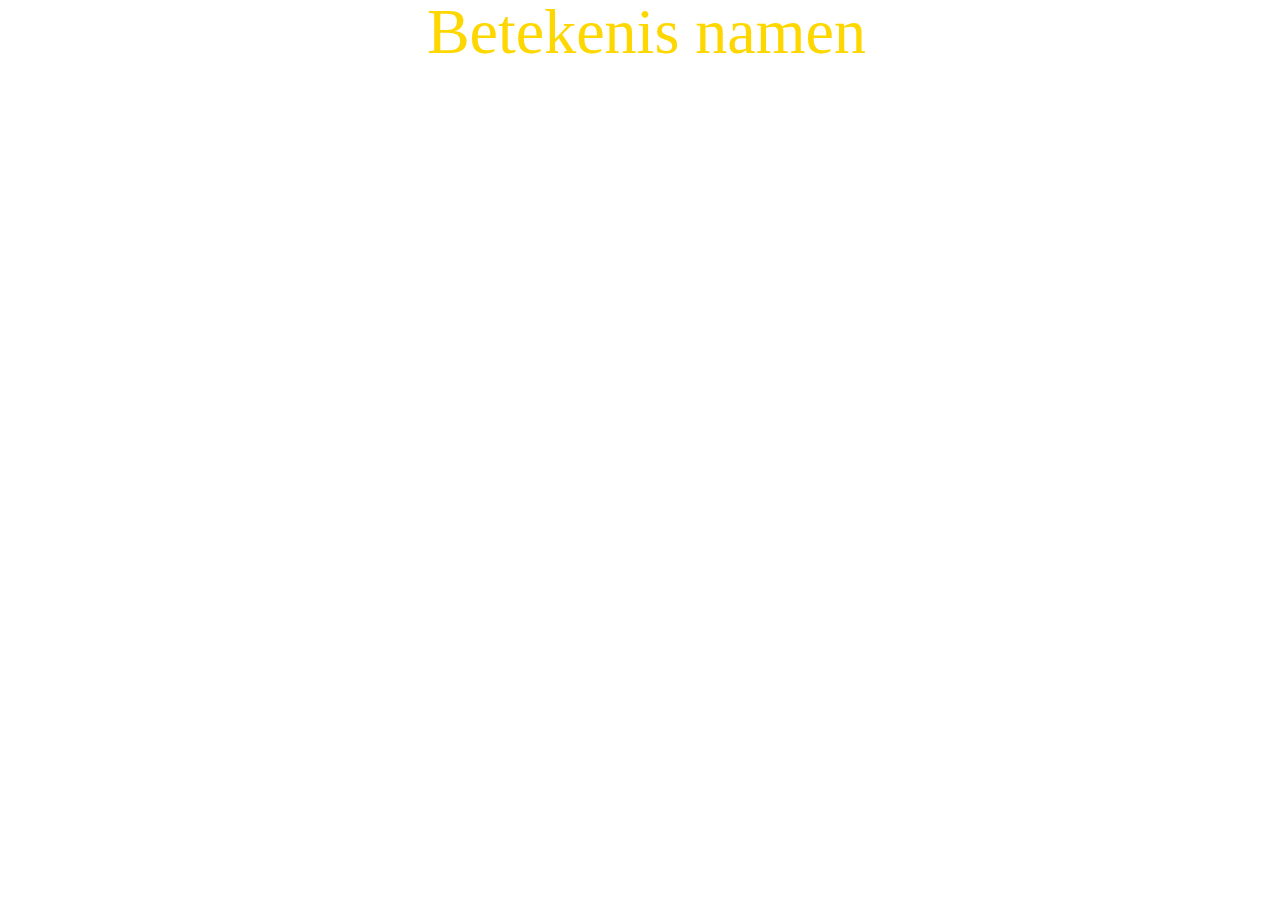
<file: namen.html>
<!DOCTYPE html>
<html >
  <head>
    <meta charset="UTF-8">
    <title>Saltator Orator Sodalis NAMEN</title>
    <meta name="viewport" content="width=device-width, initial-scale=1">
    <link rel="stylesheet" type="text/css" href="reset.css">
    <link href="stijl3.CSS" rel="stylesheet" type="text/css">
  </head>
  <body>
    <h1> Betekenis namen </h1><!--
    <div class="grid">
      <div class="een">
          <p class="clubnaam"> Bakkie </p>
          <p class="naam"> Joy Bouts </p>
          <p class="betekenis"> Ze wou haar bak bier niet delen en heeft hem helemaal alleen leeggedronken. Later diezelfde avond is ze er nog over gevallen. </p>
      </div>
      <div class="twee">
          <p class="clubnaam"> Beat </p>
          <p class="naam"> Daan Camps </p>
          <p class="betekenis"> Geeft de beat aan voor de rest van SOS met zijn leuk/enthousiast gedans.</p>
      </div>
      <div class="drie">
        <p class="clubnaam"> Braajt </p>
          <p class="naam">Nathalie Wijnen</p>
          <p class="betekenis"> Als ze zat is, is ze niet het helderste licht. </p>
      </div>
      <div class="vier">
        <p class="clubnaam"> Coeur </p>
          <p class="naam">Tamanja Pas </p>
          <p class="betekenis"> Ze is een heel lief meisje met een hart van goud. </p>
      </div>
      <div class="vijf">
        <p class="clubnaam"> Cosmo </p>
          <p class="naam">Stijn Swaanen </p>
          <p class="betekenis"> Hij lijkt op cosmo van Fairly Odd  Parents. Hij zorgt altijd voor de poef. Hij heeft altijd raketijsjes bij kosmonaut. </p>
      </div>
      <div class="zes">
        <p class="clubnaam"> Cresch </p>
          <p class="naam">Melissa Debruyn </p>
          <p class="betekenis"> Zewordt niet zat maar crescht daarna wel ineens + Crescendo  </p>
      </div>
      <div class="zeven">
        <p class="clubnaam"> Dîtow </p>
          <p class="naam">Mathijs Biesbrouck </p>
          <p class="betekenis">  </p>
      </div>
      <div class="acht">
        <p class="clubnaam"> Don </p>
          <p class="naam">Ward Belet </p>
          <p class="betekenis"> Hij is een serieuze player  Don Juan</p>
      </div>
      <div class="negen">
        <p class="clubnaam"> Dour </p>
          <p class="naam">Lothar Weltjens </p>
          <p class="betekenis"> Hij was verkleed als rock-schaap en was de hele tijd liedjes aan het zingen  troubaDour. Hij vroeg hele tijd achter wiet en Dour is een festival met veel wiet.</p>
      </div>
      <div class="tien">
        <p class="clubnaam"> Duif </p>
          <p class="naam">Hanne Vanderheyden </p>
          <p class="betekenis">Wablieft reed een duif dood op weg naar de begrafenis van een ere-praeses Agogica. Duif is vegatariër en dus kreeg zij, ter ere van, die naam. </p>
      </div>
      <div class="elf">
        <p class="clubnaam"> Duvel </p>
          <p class="naam">Wim Bijensberger </p>
          <p class="betekenis">Zijn karakter is als een duveltje in een doosje. Hij kans soms plots gemeen uit de hoek komen. </p>
      </div>
      <div class="twaalf">
        <p class="clubnaam"> Enth </p>
          <p class="naam">Simon Coolen</p>
          <p class="betekenis"> </p>
      </div>
      <div class="dertien">
        <p class="clubnaam"> Féro </p>
          <p class="naam">Shiraz Brepoels </p>
          <p class="betekenis"> </p>
      </div>
      <div class="veertien">
        <p class="clubnaam"> Feu </p>
          <p class="naam">Fien De Plancke </p>
          <p class="betekenis"> Toen ze tijdens de doop in de bosjes wou gaan plassen ging ze perongeluk in brandnetels zitten en riep:’ ah da steekt, ah da brand!’. </p>
      </div>
      <div class="vijftien">
        <p class="clubnaam"> Fjuum </p>
          <p class="naam">David Ramakers </p>
          <p class="betekenis"> </p>
      </div>
      <div class="zestien">
        <p class="clubnaam"> Fluffie </p>
          <p class="naam">Kirstien Goorts </p>
          <p class="betekenis"> Ze kwam op haar doop verkleed als schaap met watjes op haarzelf geplakt met patex. </p>
      </div>
      <div class="zeventien">
        <p class="clubnaam"> Fôrt </p>
          <p class="naam">Alex Degbey </p>
          <p class="betekenis"> </p>
      </div>
      <div class="achttien">
        <p class="clubnaam"> Gibber </p>
          <p class="naam">Kathleen Schrijvers</p>
          <p class="betekenis"> Ze is een echte gibbertrien </p>
      </div>
      <div class="negentien">
        <p class="clubnaam"> Grisz </p>
          <p class="naam">Thibaut Orens</p>
          <p class="betekenis"> Hij wou verkleed komen als de hulk maar leek eerder op een teddybeer  Griszlybeer.</p>
      </div>
      <div class="twintig">
        <p class="clubnaam"> Hagar </p>
          <p class="naam">Dennis Pellens </p>
          <p class="betekenis"> Hij wou verkleed komen als vikingschaap maar leek eerder op Hägar de verschrikkelijke.</p>
      </div>
      <div class="eenentwintig">
        <p class="clubnaam"> Héjz </p>
          <p class="naam">Elies Keustermans</p>
          <p class="betekenis"> </p>
      </div>
      <div class="tweeentwintig">
        <p class="clubnaam"> Hopla </p>
          <p class="naam">Kelly Kellens</p>
          <p class="betekenis"> Haar naam bij Didasco was nijntje en dus is hopla veel beter, net als SOS beter is. </p>
      </div>
      <div class="drieentwintig">
        <p class="clubnaam"> Kami </p>
          <p class="naam">Jorn Van Rillaer </p>
          <p class="betekenis">Hij kwam verkleed als post-schaap maar leek meer op een kamikazepiloot + in eigen kots gerold. </p>
      </div>
      <div class="vierentwintig">
        <p class="clubnaam"> Ketsj </p>
          <p class="naam">Nick Brees </p>
          <p class="betekenis"> </p>
      </div>
      <div class="vijfentwintig">
        <p class="clubnaam"> Lago </p>
          <p class="naam">Jorge Bosch</p>
          <p class="betekenis"> </p>
      </div>
      <div class="zesentwintig">
        <p class="clubnaam"> Lans </p>
          <p class="naam">Hendrik Pirard </p>
          <p class="betekenis">Hij heeft een echte riddernaam en kreeg allerlij ridderopdrachten op zijn doop. </p>
      </div>
      <div class="zevenentwintig">
        <p class="clubnaam"> Lowki </p>
          <p class="naam">Michiel Peeters </p>
          <p class="betekenis"> </p>
      </div>
      <div class="achtentwintig">
        <p class="clubnaam"> Navii </p>
          <p class="naam">Elke Meyers </p>
          <p class="betekenis"> </p>
      </div>
      <div class="negenentwintig">
        <p class="clubnaam"> Paaij </p>
          <p class="naam">Sander Screurs </p>
          <p class="betekenis"> Hij kwam verkleed als het applelogo-schaap en dus een klank met aaij van Ipod. Hij kan enorm goed mensen Paaijen.</p>
      </div>
      <div class="dertig">
        <p class="clubnaam"> Pann </p>
          <p class="naam">Michael Verreydt</p>
          <p class="betekenis"> </p>
      </div>
      <div class="eenendertig">
        <p class="clubnaam"> Phence </p>
          <p class="naam">Sus Dierckx </p>
          <p class="betekenis"> </p>
      </div>
      <div class="tweeendertig">
        <p class="clubnaam"> Phinn </p>
          <p class="naam">Nathan Vranken </p>
          <p class="betekenis"> </p>
      </div>
      <div class="drieendertig">
        <p class="clubnaam"> Posj </p>
          <p class="naam">Elien Remans </p>
          <p class="betekenis"> Ze kwam verkleed als wanabe-schaap  posh spice. Ze laat veel vieze boeren   niet posh.</p>
      </div>
      <div class="vierendertig">
        <p class="clubnaam"> Qlinck </p>
          <p class="naam">Dieter Gijsen </p>
          <p class="betekenis"> </p>
      </div>
      <div class="vijfendertig">
        <p class="clubnaam"> Quitty </p>
          <p class="naam">Lieve Umans </p>
          <p class="betekenis">Ze is een heel stil persoon quite = stil </p>
      </div>
      <div class="zesendertig">
        <p class="clubnaam"> Rée </p>
          <p class="naam">Jonathan Kauffmann </p>
          <p class="betekenis">Op de doop gebruikte hij Raymond v/h Groenewoud als lied. Hijzelf was ook muzikant en dus  </p>
      </div>
      <div class="zevenendertig">
        <p class="clubnaam"> Rouf </p>
          <p class="naam">Kevin Branckaute </p>
          <p class="betekenis">Hij de hele tijd aan het roepen op zijn doop  rufen. Hij nam de leiding voor de rest van de schachten de Rouf is on fire.</p>
      </div>
      <div class="achtendertig">
        <p class="clubnaam"> Schwung </p>
          <p class="naam">Jill Soels </p>
          <p class="betekenis"> </p>Nagedoopt. Ze werd in een gepikte banner van eristoff gedraait en losgetrokken schwunggeluid
      </div>
      <div class="negenendertig">
        <p class="clubnaam"> Silly </p>
          <p class="naam">Ward Renckens </p>
          <p class="betekenis"> Hij kon tijdens de doopcantus zijn mond niet houden  silentium</p>
      </div>
      <div class="veertig">
        <p class="clubnaam"> Sjuut </p>
          <p class="naam">Tom Henckaerts </p>
          <p class="betekenis"> </p>
      </div>
      <div class="eenenveertig">
        <p class="clubnaam"> Smodder </p>
          <p class="naam">Alice Hombrouck </p>
          <p class="betekenis">Ze kon niet eten zonder te smodderen. </p>
      </div>
      <div class="tweeenveertig">
        <p class="clubnaam"> Sqwiek </p>
          <p class="naam">Isabelle Gabriëls </p>
          <p class="betekenis"> Als ze gedronken heeft krijgt ze een hele hoge sqwiekstem.</p>
      </div>
      <div class="drieenveertig">
        <p class="clubnaam"> Suur </p>
          <p class="naam">Rebecca Nijs </p>
          <p class="betekenis"> Nagedoopt. Zij heeft gekotst op de schoenen van Hagar wat Wablieft zo grappig vond dat ze gevraagd werd  Chaussures.</p>
      </div>
      <div class="vierenveertig">
        <p class="clubnaam"> Tails </p>
          <p class="naam">Joeri van Kessel </p>
          <p class="betekenis"> </p>
      </div>
      <div class="vijfenveertig">
        <p class="clubnaam"> Teir </p>
          <p class="naam">Bram van den Eynde </p>
          <p class="betekenis"> Hij had tijdens zijn doop gekotst, er zand op gegooid en gezegd: ‘mannen, zand erover’. </p>
      </div>
      <div class="zesenveertig">
        <p class="clubnaam"> Toeck </p>
          <p class="naam">Hans Van den Wyngaert </p>
          <p class="betekenis">Na het draaien op de draaistoelen tijdens de doop liep hij rechtstreeks TOECK tegen een boom. </p>
      </div>
      <div class="zevenenveertig">
        <p class="clubnaam"> Trévi </p>
          <p class="naam">Laurens Bammens </p>
          <p class="betekenis"> </p>
      </div>
      <div class="achtenveertig">
        <p class="clubnaam"> Tuym </p>
          <p class="naam">Maarten Meir </p>
          <p class="betekenis">Hij maakte op de doop een spectaculaire val en viel later nog eens over zijn bak bier tijdens het lopen tuymelaar. </p>
      </div>
      <div class="negenenveertig">
        <p class="clubnaam"> Vlekkie </p>
          <p class="naam">Stephanie Molenberghs </p>
          <p class="betekenis"> Zij heeft vlekken gemaakt op het gloednieuwe SOS-schild.</p>
      </div>
      <div class="vijftig">
        <p class="clubnaam"> Wablieft </p>
          <p class="naam">Marc Dekoninck </p>
          <p class="betekenis"> Als hij zat is kan niemand hem goed verstaan.</p>
      </div>
      <div class="eenenvijftig">
        <p class="clubnaam"> Wall </p>
          <p class="naam">Stijn Mispoulier </p>
          <p class="betekenis"> Hij is zo breed als een muur, een wall-gelijke kotser en was verkleed als ‘waar is walldo’.</p>
      </div>
      <div class="tweeenvijftig">
        <p class="clubnaam"> Zalm </p>
          <p class="naam">Brenda Thoné </p>
          <p class="betekenis">Ze is samen met  Makreel (SCAF)  en zalm is lekkerder dan makreel. Het neusje van de zalm. </p>
      </div>
      <div class="drieenvijftig">
        <p class="clubnaam"> Zjett </p>
          <p class="naam">Jasper Lemmens </p>
          <p class="betekenis"> Hij kreeg zijn blik niet in de vuilbak gegooid die vlak voor hem stond Jetter.</p>
      </div>
  </div>-->
  </body>
</html>
</file>
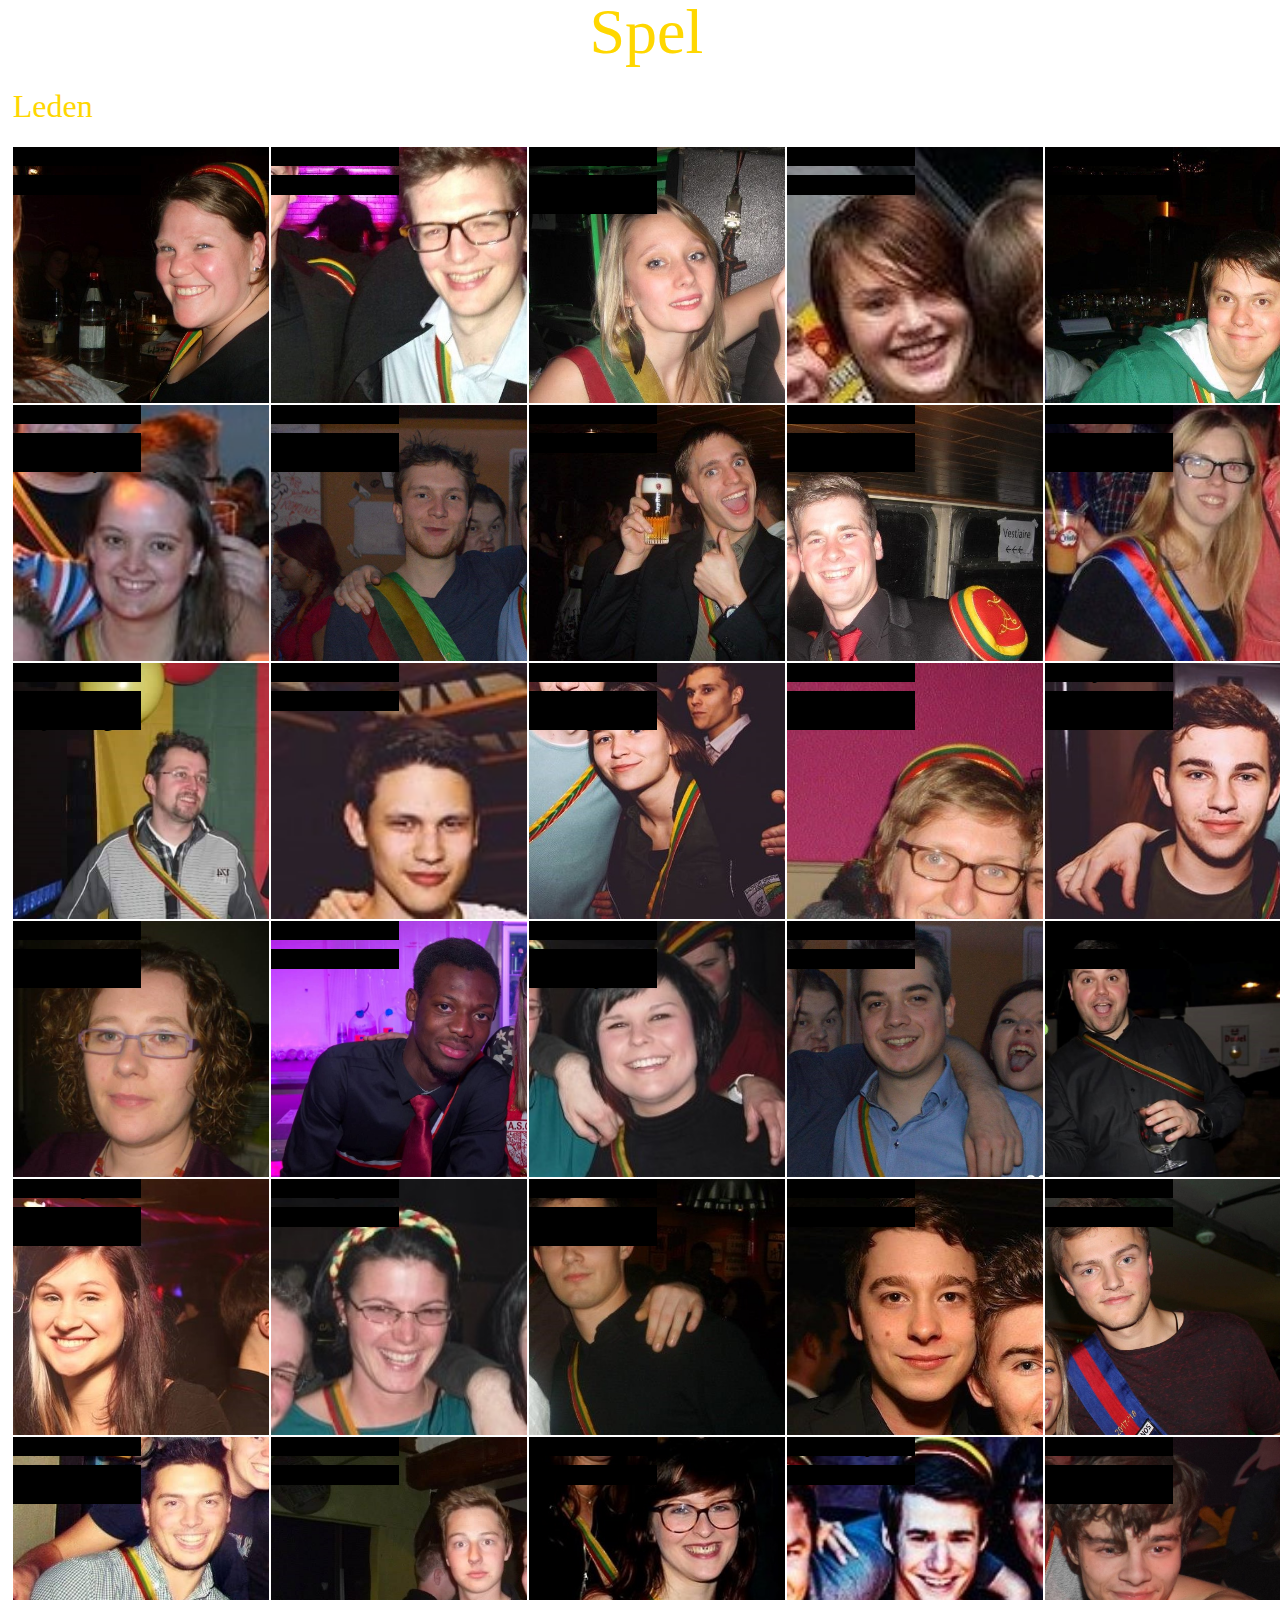
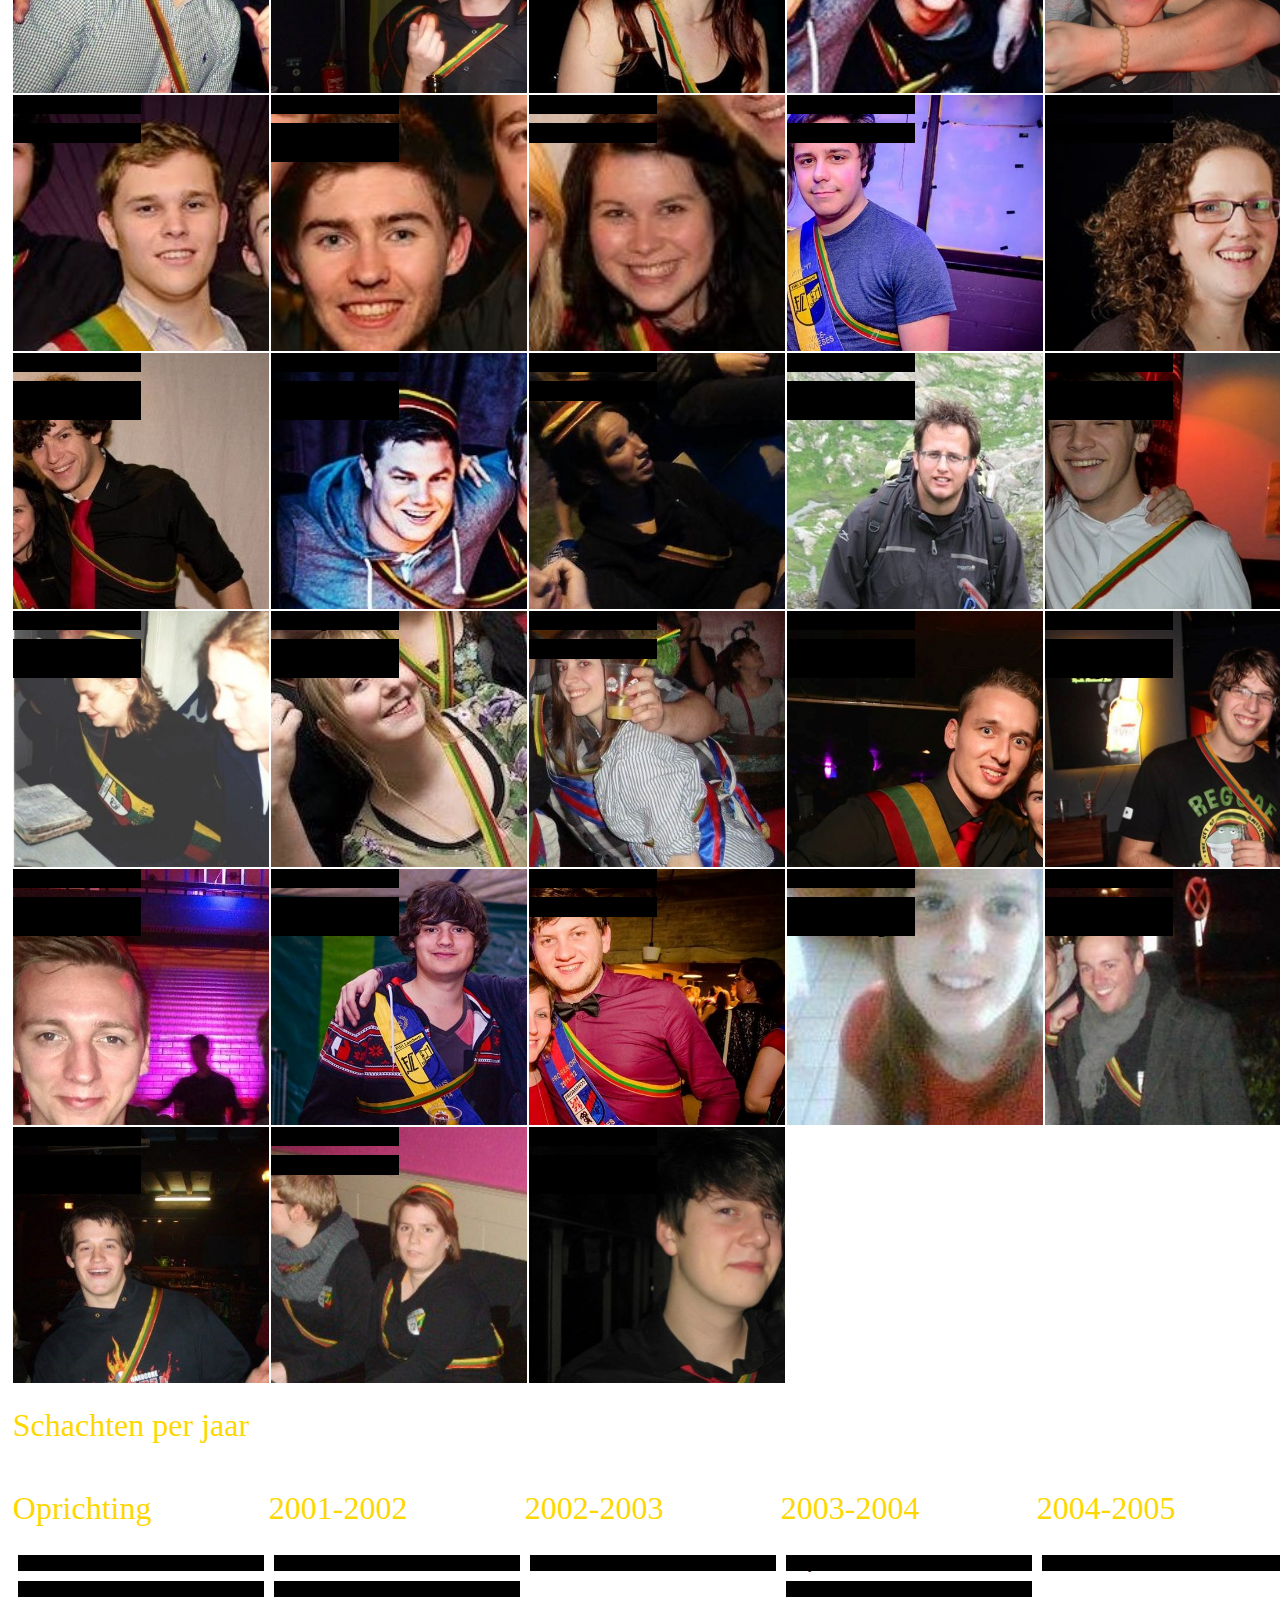
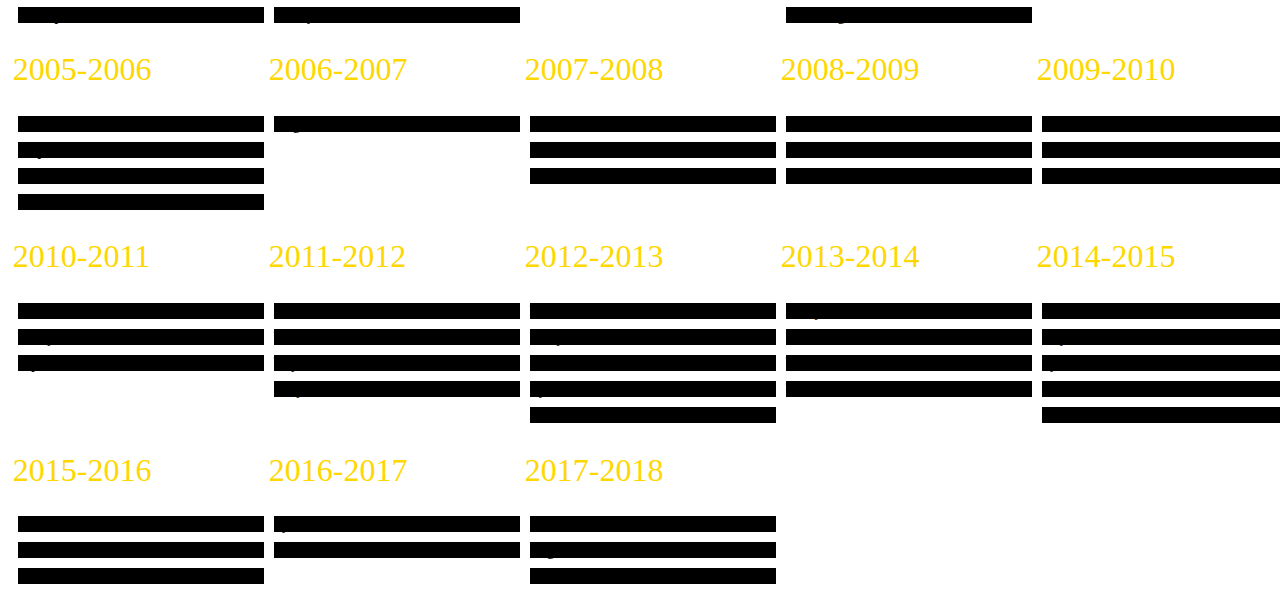
<file: spel.html>
<!DOCTYPE html>
<html >
  <head>
    <meta charset="UTF-8">
    <title>Saltator Orator Sodalis SPEL</title>
    <meta name="viewport" content="width=device-width, initial-scale=1">
    <link rel="stylesheet" type="text/css" href="reset.css">
    <link href="stijl2.CSS" rel="stylesheet" type="text/css">
    <!-- Global site tag (gtag.js) - Google Analytics -->
<script async src="https://www.googletagmanager.com/gtag/js?id=UA-113055192-1"></script>
<script>
  window.dataLayer = window.dataLayer || [];
  function gtag(){dataLayer.push(arguments);}
  gtag('js', new Date());

  gtag('config', 'UA-113055192-1');
</script>
  </head>
  <body>
    <header>
      <h1> Spel </h1>
    </header>
    <main>
        <h2> Leden </h2>
        <div class="grid">
          <div class="een">
              <p class="clubnaam"> Bakkie </p>
              <p class="naam"> Joy Bouts </p>
          </div>
          <div class="twee">
              <p class="clubnaam"> Beat </p>
              <p class="naam"> Daan Camps </p>
          </div>
          <div class="drie">
            <p class="clubnaam"> Braajt </p>
              <p class="naam">Nathalie Wijnen</p>
          </div>
          <div class="vier">
            <p class="clubnaam"> Coeur </p>
              <p class="naam">Tamanja Pas </p>
          </div>
          <div class="vijf">
            <p class="clubnaam"> Cosmo </p>
              <p class="naam">Stijn Swaanen </p>
          </div>
          <div class="zes">
            <p class="clubnaam"> Cresch </p>
              <p class="naam">Melissa Debruyn </p>
          </div>
          <div class="zeven">
            <p class="clubnaam"> Dîtow </p>
              <p class="naam">Mathijs Biesbrouck </p>
          </div>
          <div class="acht">
            <p class="clubnaam"> Don </p>
              <p class="naam">Ward Belet </p>
          </div>
          <div class="negen">
            <p class="clubnaam"> Dour </p>
              <p class="naam">Lothar Weltjens </p>
          </div>
          <div class="tien">
            <p class="clubnaam"> Duif </p>
              <p class="naam">Hanne Vanderheyden </p>
          </div>
          <div class="elf">
            <p class="clubnaam"> Duvel </p>
              <p class="naam">Wim Bijensberger </p>
          </div>
          <div class="twaalf">
            <p class="clubnaam"> Enth </p>
              <p class="naam">Simon Coolen</p>
          </div>
          <div class="dertien">
            <p class="clubnaam"> Féro </p>
              <p class="naam">Shiraz Brepoels </p>
          </div>
          <div class="veertien">
            <p class="clubnaam"> Feu </p>
              <p class="naam">Fien De Plancke </p>
          </div>
          <div class="vijftien">
            <p class="clubnaam"> Fjuum </p>
              <p class="naam">David Ramakers </p>
          </div>
          <div class="zestien">
            <p class="clubnaam"> Fluffie </p>
              <p class="naam">Kirstien Goorts </p>
          </div>
          <div class="zeventien">
            <p class="clubnaam"> Fôrt </p>
              <p class="naam">Alex Degbey </p>
          </div>
          <div class="achttien">
            <p class="clubnaam"> Gibber </p>
              <p class="naam">Kathleen Schrijvers</p>
          </div>
          <div class="negentien">
            <p class="clubnaam"> Grisz </p>
              <p class="naam">Thibaut Orens</p>
          </div>
          <div class="twintig">
            <p class="clubnaam"> Hagar </p>
              <p class="naam">Dennis Pellens </p>
          </div>
          <div class="eenentwintig">
            <p class="clubnaam"> Héjz </p>
              <p class="naam">Elies Keustermans</p>
          </div>
          <div class="tweeentwintig">
            <p class="clubnaam"> Hopla </p>
              <p class="naam">Kelly Kellens</p>
          </div>
          <div class="drieentwintig">
            <p class="clubnaam"> Kami </p>
              <p class="naam">Jorn Van Rillaer </p>
          </div>
          <div class="vierentwintig">
            <p class="clubnaam"> Ketsj </p>
              <p class="naam">Nick Brees </p>
          </div>
          <div class="vijfentwintig">
            <p class="clubnaam"> Lago </p>
              <p class="naam">Jorge Bosch</p>
          </div>
          <div class="zesentwintig">
            <p class="clubnaam"> Lans </p>
              <p class="naam">Hendrik Pirard </p>
          </div>
          <div class="zevenentwintig">
            <p class="clubnaam"> Lowki </p>
              <p class="naam">Michiel Peeters </p>
          </div>
          <div class="achtentwintig">
            <p class="clubnaam"> Navii </p>
              <p class="naam">Elke Meyers </p>
          </div>
          <div class="negenentwintig">
            <p class="clubnaam"> Paaij </p>
              <p class="naam">Sander Screurs </p>
          </div>
          <div class="dertig">
            <p class="clubnaam"> Pann </p>
              <p class="naam">Michael Verreydt</p>
          </div>
          <div class="eenendertig">
            <p class="clubnaam"> Phence </p>
              <p class="naam">Sus Dierckx </p>
          </div>
          <div class="tweeendertig">
            <p class="clubnaam"> Phinn </p>
              <p class="naam">Nathan Vranken </p>
          </div>
          <div class="drieendertig">
            <p class="clubnaam"> Posj </p>
              <p class="naam">Elien Remans </p>
          </div>
          <div class="vierendertig">
            <p class="clubnaam"> Qlinck </p>
              <p class="naam">Dieter Gijsen </p>
          </div>
          <div class="vijfendertig">
            <p class="clubnaam"> Quitty </p>
              <p class="naam">ieve Umans </p>
          </div>
          <div class="zesendertig">
            <p class="clubnaam"> Rée </p>
              <p class="naam">Jonathan Kauffmann </p>
          </div>
          <div class="zevenendertig">
            <p class="clubnaam"> Rouf </p>
              <p class="naam">Kevin Branckaute </p>
          </div>
          <div class="achtendertig">
            <p class="clubnaam"> Schwung </p>
              <p class="naam">Jill Soels </p>
          </div>
          <div class="negenendertig">
            <p class="clubnaam"> Silly </p>
              <p class="naam">Ward Renckens </p>
          </div>
          <div class="veertig">
            <p class="clubnaam"> Sjuut </p>
              <p class="naam">Tom Henckaerts </p>
          </div>
          <div class="eenenveertig">
            <p class="clubnaam"> Smodder </p>
              <p class="naam">Alice Hombrouck </p>
          </div>
          <div class="tweeenveertig">
            <p class="clubnaam"> Sqwiek </p>
              <p class="naam">Isabelle Gabriëls </p>
          </div>
          <div class="drieenveertig">
            <p class="clubnaam"> Suur </p>
              <p class="naam">Rebecca Nijs </p>
          </div>
          <div class="vierenveertig">
            <p class="clubnaam"> Tails </p>
              <p class="naam">Joeri van Kessel </p>
          </div>
          <div class="vijfenveertig">
            <p class="clubnaam"> Teir </p>
              <p class="naam">Bram van den Eynde </p>
          </div>
          <div class="zesenveertig">
            <p class="clubnaam"> Toeck </p>
              <p class="naam">Hans Van den Wyngaert </p>
          </div>
          <div class="zevenenveertig">
            <p class="clubnaam"> Trévi </p>
              <p class="naam">Laurens Bammens </p>
          </div>
          <div class="achtenveertig">
            <p class="clubnaam"> Tuym </p>
              <p class="naam">Maarten Meir </p>
          </div>
          <div class="negenenveertig">
            <p class="clubnaam"> Vlekkie </p>
              <p class="naam">Stephanie Molenberghs </p>
          </div>
          <div class="vijftig">
            <p class="clubnaam"> Wablieft </p>
              <p class="naam">Marc Dekoninck </p>
          </div>
          <div class="eenenvijftig">
            <p class="clubnaam"> Wall </p>
              <p class="naam">Stijn Mispoulier </p>
          </div>
          <div class="tweeenvijftig">
            <p class="clubnaam"> Zalm </p>
              <p class="naam">Brenda Thoné </p>
          </div>
          <div class="drieenvijftig">
            <p class="clubnaam"> Zjett </p>
              <p class="naam">Jasper Lemmens </p>
          </div>
      </div>
      <h2> Schachten per jaar </h2>
      <div class="pr">
      <div>
      <h2> Oprichting </h2>
      <ul>
        <li> Smodder </li>
        <li> Bakkie </li>
        <li> Klomp </li>
      </ul>
      </div>
      <div>
      <h2> 2001-2002 </h2>
      <ul>
       <li> Duvel </li>
       <li> Vlekkie </li>
       <li> Quitty </li>
      </ul>
      </div>
      <div>
      <h2> 2002-2003 </h2>
      <ul>
        <li> Gibber </li>
      </ul>
      </div>
      <div>
      <h2> 2003-2004 </h2>
       <ul>
         <li> Silly </li>
         <li> Fluffie </li>
         <li> Schwung </li>
       </ul>
      </div>
      <div>
      <h2> 2004-2005 </h2>
      <ul>
        <li> Wablieft </li>
      </ul>
      </div>
      <div>
      <h2> 2005-2006 </h2>
      <ul>
        <li> Don </li>
        <li> Hopla </li>
        <li> Duif </li>
        <li> Zalm </li>
      </ul>
      </div>
      <div>
      <h2> 2006-2007 </h2>
      <ul>
        <li> Hagar </li>
      </ul>
      </div>
      <div>
      <h2> 2007-2008 </h2>
      <ul>
        <li> Suur </li>
        <li> Lans </li>
        <li> Feu </li>
      </ul>
      </div>
      <div>
      <h2> 2008-2009 </h2>
      <ul>
        <li> Wall </li>
        <li> Beat </li>
        <li> Rée </li>
      </ul>
      </div>
      <div>
      <h2> 2009-2010 </h2>
      <ul>
        <li> Coeur </li>
        <li> Cresch </li>
        <li> Cosmo </li>
      </ul>
      </div>
      <div>
      <h2> 2010-2011 </h2>
      <ul>
        <li> Dour </li>
        <li> Braajt </li>
        <li> Sqwiek </li>
      </ul>
      </div>
      <div>
      <h2> 2011-2012 </h2>
      <ul>
        <li> Kami </li>
        <li> Teir </li>
        <li> Tuym </li>
        <li> Posj </li>
      </ul>
      </div>
      <div>
      <h2> 2012-2013 </h2>
      <ul>
        <li> Toeck </li>
        <li> Paaij </li>
        <li> Rouf </li>
        <li> Zjett </li>
        <li> Grisz </li>
      </ul>
      </div>
      <div>
      <h2> 2013-2014 </h2>
      <ul>
        <li> Ketsj </li>
        <li> Navii </li>
        <li> Trévi </li>
        <li> Tails </li>
      </ul>
      </div>
      <div>
      <h2> 2014-2015 </h2>
      <ul>
       <li> Phinn </li>
        <li> Héjz </li>
        <li> Sjuut </li>
        <li> Lowki </li>
        <li> Qlinck </li>
      </ul>
      </div>
      <div>
      <h2> 2015-2016 </h2>
      <ul>
        <li> Phence </li>
        <li> Dîtow </li>
        <li> Enth </li>
      </ul>
      </div>
      <div>
      <h2> 2016-2017 </h2>
      <ul>
        <li> Fjuum </li>
        <li> Féro </li>
      </ul>
      </div>
      <div>
      <h2> 2017-2018 </h2>
      <ul>
        <li> Fôrt </li>
        <li> Lago </li>
        <li> Pann </li>
      </ul>
      </div>

    </main>
  </body>
</html>
</file>
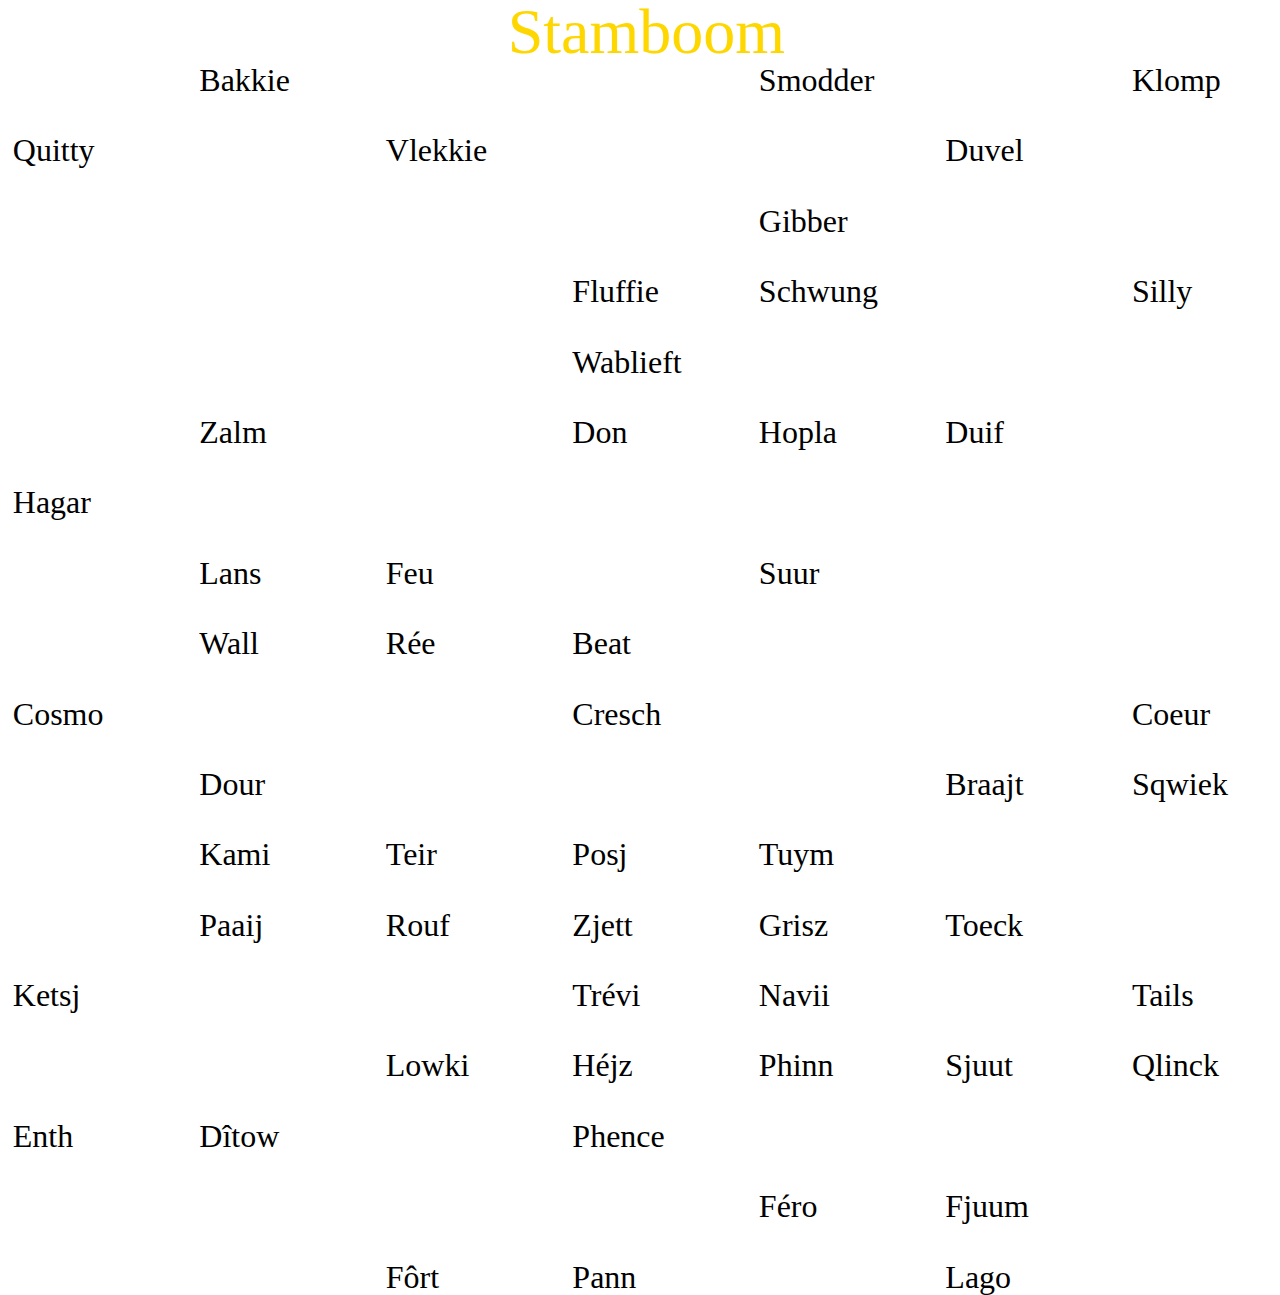
<file: stamboom.html>
<!DOCTYPE html>
<html >
  <head>
    <meta charset="UTF-8">
    <title>Saltator Orator Sodalis STAMBOOM</title>
    <meta name="viewport" content="width=device-width, initial-scale=1">
    <link rel="stylesheet" type="text/css" href="reset.css">
    <link href="stijl4.css" rel="stylesheet" type="text/css">
  </head>
  <body>
    <h1> Stamboom </h1>
    <div class="grid">
      <div class="een">
          <p class="naam"> Bakkie</p>
      </div>
      <div class="twee">
          <p class="naam">Beat </p>
      </div>
      <div class="drie">
          <p class="naam">Braajt</p>
      </div>
      <div class="vier">
          <p class="naam">Coeur</p>
      </div>
      <div class="vijf">
          <p class="naam">Cosmo</p>
      </div>
      <div class="zes">
          <p class="naam">Cresch</p>
      </div>
      <div class="zeven">
          <p class="naam">Dîtow</p>
      </div>
      <div class="acht">
          <p class="naam">Don</p>
      </div>
      <div class="negen">
          <p class="naam">Dour</p>
      </div>
      <div class="tien">
          <p class="naam">Duif </p>
      </div>
      <div class="elf">
          <p class="naam">Duvel</p>
      </div>
      <div class="twaalf">
          <p class="naam">Enth</p>
      </div>
      <div class="dertien">
          <p class="naam">Féro </p>
      </div>
      <div class="veertien">
          <p class="naam">Feu </p>
      </div>
      <div class="vijftien">
          <p class="naam">Fjuum  </p>
      </div>
      <div class="zestien">
          <p class="naam">Fluffie </p>
      </div>
      <div class="zeventien">
          <p class="naam">Fôrt </p>
      </div>
      <div class="achttien">
          <p class="naam">Gibber </p>
      </div>
      <div class="negentien">
          <p class="naam">Grisz </p>
      </div>
      <div class="twintig">
          <p class="naam">Hagar  </p>
      </div>
      <div class="eenentwintig">
          <p class="naam">Héjz</p>
      </div>
      <div class="tweeentwintig">
          <p class="naam">Hopla </p>
      </div>
      <div class="drieentwintig">
          <p class="naam">Kami  </p>
      </div>
      <div class="vierentwintig">
          <p class="naam">Ketsj  </p>
      </div>
      <div class="vijfentwintig">
          <p class="naam">Lago</p>
      </div>
      <div class="zesentwintig">
          <p class="naam">Lans  </p>
      </div>
      <div class="zevenentwintig">
          <p class="naam">Lowki </p>
      </div>
      <div class="achtentwintig">
          <p class="naam">Navii </p>
      </div>
      <div class="negenentwintig">
          <p class="naam">Paaij </p>
      </div>
      <div class="dertig">
          <p class="naam">Pann </p>
      </div>
      <div class="eenendertig">
          <p class="naam">Phence </p>
      </div>
      <div class="tweeendertig">
          <p class="naam">Phinn  </p>
      </div>
      <div class="drieendertig">
          <p class="naam">Posj  </p>
      </div>
      <div class="vierendertig">
          <p class="naam">Qlinck </p>
      </div>
      <div class="vijfendertig">
          <p class="naam">Quitty </p>
      </div>
      <div class="zesendertig">
          <p class="naam">Rée  </p>
      </div>
      <div class="zevenendertig">
          <p class="naam">Rouf  </p>
      </div>
      <div class="achtendertig">
          <p class="naam">Schwung </p>
      </div>
      <div class="negenendertig">
          <p class="naam">Silly  </p>
      </div>
      <div class="veertig">
          <p class="naam">Sjuut  </p>
      </div>
      <div class="eenenveertig">
          <p class="naam">Smodder </p>
      </div>
      <div class="tweeenveertig">
          <p class="naam">Sqwiek  </p>
      </div>
      <div class="drieenveertig">
          <p class="naam">Suur </p>
      </div>
      <div class="vierenveertig">
          <p class="naam">Tails </p>
      </div>
      <div class="vijfenveertig">
          <p class="naam">Teir  </p>
      </div>
      <div class="zesenveertig">
          <p class="naam">Toeck </p>
      </div>
      <div class="zevenenveertig">
          <p class="naam">Trévi </p>
      </div>
      <div class="achtenveertig">
          <p class="naam">Tuym  </p>
      </div>
      <div class="negenenveertig">
          <p class="naam">Vlekkie  </p>
      </div>
      <div class="vijftig">
          <p class="naam">Wablieft  </p>
      </div>
      <div class="eenenvijftig">
          <p class="naam">Wall </p>
      </div>
      <div class="tweeenvijftig">
          <p class="naam">Zalm  </p>
      </div>
      <div class="drieenvijftig">
          <p class="naam">Zjett  </p>
      </div>
      <div class="vierenvijftig">
          <p class="naam">Klomp</p>
      </div>
    </div>
  </body>
</html>
</file>
<file: stijl.css>
body{
  margin-left: 1vw;
}

Table, tr, td, th {
	border: 1px solid black;
	padding: 5px;
	text-align: center;
}

th{
  font-style: bold;
  font-size: 2em;
}

img{
  width: 10vw;
}

.monogram{
  width: 5vw;
}

.schild{
  background-image: url(SOS-schild1.jpg);
  opacity: 0.4;
  width: 98vw;
  height: 42.2vh;
}

iframe{
  margin-top: 1vw;
}

h1{
  color: gold;
  text-align: center;
  font-size: 4em;
}

h2{
  color: gold;
  font-size: 2em;
  margin-bottom: 2vw;
  margin-top: 2vw;
}

h3{
  color: red;
  font-size: 1em;
}


nav{
  bottom: 2vw;
  text-align: center;
}

a{
  color: black;
}

#lied{
  text-align: center;
}

.pr{
  display:grid;
  grid-template-columns: 20vw 20vw 20vw 20vw 20vw;
}

.grid{
  display: grid;
  grid-template-columns: 20vw 20vw 20vw 20vw 20vw;
  grid-template-rows: 20vw 20vw 20vw 20vw 20vw 20vw 20vw 20vw 20vw 20vw 20vw;
  position: relative;
  grid-gap: 2px;
}

.naam{
  font-weight: bold;
  text-align: center;
  font-size: 1.2em;
  color: white;
  background-color: black;
  width: 50%
}

.een{
  background-image: url(bakkie.jpg);
  background-size: cover;
}

.twee{
  background-image: url(beat.jpg);
  background-size: cover;
}

.drie{
  background-image: url(braajt.jpg);
  background-size: cover;
}

.vier{
  background-image: url(coeur.jpg);
  background-size: cover;
}

.vijf{
  background-image: url(cosmo.jpg);
  background-size: cover;
}

.zes{
  background-image: url(cresch.jpg);
  background-size: cover;
}

.zeven{
  background-image: url(ditow.jpg);
  background-size: cover;
}

.acht{
  background-image: url(don.jpg);
  background-size: cover;
}

.negen{
  background-image: url(dour.jpg);
  background-size: cover;
}

.tien{
  background-image: url(duif.jpg);
  background-size: cover;
}

.elf{
  background-image: url(duvel.jpg);
  background-size: cover;
}

.twaalf{
  background-image: url(enth.jpg);
  background-size: cover;
}

.dertien{
  background-image: url(fero.jpg);
  background-size: cover;
}

.veertien{
  background-image: url(feu.jpg);
  background-size: cover;
}

.vijftien{
  background-image: url(fjuum.jpg);
  background-size: cover;
}

.zestien{
  background-image: url(fluffie.jpg);
  background-size: cover;
}

.zeventien{
  background-image: url(fort.jpg);
  background-size: cover;
}

.achttien{
  background-image: url(gibber.jpg);
  background-size: cover;
}

.negentien{
  background-image: url(grisz.jpg);
  background-size: cover;
}

.twintig{
  background-image: url(hagar.jpg);
  background-size: cover;
}

.eenentwintig{
  background-image: url(hejz.jpg);
  background-size: cover;
}

.tweeentwintig{
  background-image: url(hopla.jpg);
  background-size: cover;
}

.drieentwintig{
  background-image: url(kami.jpg);
  background-size: cover;
}

.vierentwintig{
  background-image: url(ketsj.jpg);
  background-size: cover;
}

.vijfentwintig{
  background-image: url(lago.jpg);
  background-size: cover;
}

.zesentwintig{
  background-image: url(lans.jpg);
  background-size: cover;
}

.zevenentwintig{
  background-image: url(lowki.jpg);
  background-size: cover;
}

.achtentwintig{
  background-image: url(navii.jpg);
  background-size: cover;
}

.negenentwintig{
  background-image: url(paaij.jpg);
  background-size: cover;
}

.dertig{
  background-image: url(pann.jpg);
  background-size: cover;
}

.eenendertig{
  background-image: url(phence.jpg);
  background-size: cover;
}

.tweeendertig{
  background-image: url(phinn.jpg);
  background-size: cover;
}

.drieendertig{
  background-image: url(posj.jpg);
  background-size: cover;
}

.vierendertig{
  background-image: url(qlinck.jpg);
  background-size: cover;
}

.vijfendertig{
  background-image: url(quitty.png);
  background-size: cover;
}

.zesendertig{
  background-image: url(ree.jpg);
  background-size: cover;
}

.zevenendertig{
  background-image: url(rouf.jpg);
  background-size: cover;
}

.achtendertig{
  background-image: url(schwung.jpg);
  background-size: cover;
}

.negenendertig{
  background-image: url(silly.jpg);
  background-size: cover;
}

.veertig{
  background-image: url(sjuut.jpg);
  background-size: cover;
}

.eenenveertig{
  background-image: url(smodder.jpg);
  background-size: cover;
}

.tweeenveertig{
  background-image: url(sqwiek.jpg);
  background-size: cover;
}

.drieenveertig{
  background-image: url(suur.jpg);
  background-size: cover;
}

.vierenveertig{
  background-image: url(tails.jpg);
  background-size: cover;
}

.vijfenveertig{
  background-image: url(teir.jpg);
  background-size: cover;
}

.zesenveertig{
  background-image: url(toeck.jpg);
  background-size: cover;
}

.zevenenveertig{
  background-image: url(trevi.jpg);
  background-size: cover;
}

.achtenveertig{
  background-image: url(tuym.jpg);
  background-size: cover;
}

.negenenveertig{
  background-image: url(vlekkie.jpg);
  background-size: cover;
}

.vijftig{
  background-image: url(wablieft.jpg);
  background-size: cover;
}

.eenenvijftig{
  background-image: url(wall.jpg);
  background-size: cover;
}

.tweeenvijftig{
  background-image: url(zalm.png);
  background-size: cover;
}

.drieenvijftig{
  background-image: url(zjett.jpg);
  background-size: cover;
}
</file>
<file: stijl3.CSS>
body{
  margin-left: 1vw;
}

h1{
  color: gold;
  text-align: center;
  font-size: 4em;
}

h2{
  color: gold;
  font-size: 2em;
  margin-bottom: 2vw;
  margin-top: 2vw;
}

.grid{
  display: grid;
  grid-template-columns: 20vw 20vw 20vw 20vw 20vw;
  grid-template-rows: 10vw 10vw 10vw 10vw 10vw 10vw 10vw 10vw 10vw 10vw 10vw;
  position: relative;
  grid-gap: 2%;
}

div{
  border: 1px solid black;
  margin: 1%;
}

.naam, .clubnaam{
  font-size: 1em;
}

.betekenis{
  font-size: 0.8em;
  color: grey;
}
</file>
<file: stijl2.CSS>
body{
  margin-left: 1vw;
}

h1{
  color: gold;
  text-align: center;
  font-size: 4em;
}

h2{
  color: gold;
  font-size: 2em;
  margin-bottom: 2vw;
  margin-top: 2vw;
}

.pr{
  display:grid;
  grid-template-columns: 20vw 20vw 20vw 20vw 20vw;
}

.grid{
  display: grid;
  grid-template-columns: 20vw 20vw 20vw 20vw 20vw;
  grid-template-rows: 20vw 20vw 20vw 20vw 20vw 20vw 20vw 20vw 20vw 20vw 20vw;
  position: relative;
  grid-gap: 2px;
}

.naam, .clubnaam{
  font-weight: bold;
  text-align: center;
  font-size: 1.2em;
  color: white;
  background-color: black;
  width: 50%;
  margin-bottom: 1vh;
}

.clubnaam{
  color: black;
}

.clubnaam:hover{
  color:white;
}

.naam{
  color:black;
}

.naam:hover{
  color:white
}

li{
  background-color: black;
  color:black;
  border: 5px solid white;
}

li:hover{
  color:white;
}
.een{
  background-image: url(bakkie.jpg);
  background-size: cover;
}

.twee{
  background-image: url(beat.jpg);
  background-size: cover;
}

.drie{
  background-image: url(braajt.jpg);
  background-size: cover;
}

.vier{
  background-image: url(coeur.jpg);
  background-size: cover;
}

.vijf{
  background-image: url(cosmo.jpg);
  background-size: cover;
}

.zes{
  background-image: url(cresch.jpg);
  background-size: cover;
}

.zeven{
  background-image: url(ditow.jpg);
  background-size: cover;
}

.acht{
  background-image: url(don.jpg);
  background-size: cover;
}

.negen{
  background-image: url(dour.jpg);
  background-size: cover;
}

.tien{
  background-image: url(duif.jpg);
  background-size: cover;
}

.elf{
  background-image: url(duvel.jpg);
  background-size: cover;
}

.twaalf{
  background-image: url(enth.jpg);
  background-size: cover;
}

.dertien{
  background-image: url(fero.jpg);
  background-size: cover;
}

.veertien{
  background-image: url(feu.jpg);
  background-size: cover;
}

.vijftien{
  background-image: url(fjuum.jpg);
  background-size: cover;
}

.zestien{
  background-image: url(fluffie.jpg);
  background-size: cover;
}

.zeventien{
  background-image: url(fort.jpg);
  background-size: cover;
}

.achttien{
  background-image: url(gibber.jpg);
  background-size: cover;
}

.negentien{
  background-image: url(grisz.jpg);
  background-size: cover;
}

.twintig{
  background-image: url(hagar.jpg);
  background-size: cover;
}

.eenentwintig{
  background-image: url(hejz.jpg);
  background-size: cover;
}

.tweeentwintig{
  background-image: url(hopla.jpg);
  background-size: cover;
}

.drieentwintig{
  background-image: url(kami.jpg);
  background-size: cover;
}

.vierentwintig{
  background-image: url(ketsj.jpg);
  background-size: cover;
}

.vijfentwintig{
  background-image: url(lago.jpg);
  background-size: cover;
}

.zesentwintig{
  background-image: url(lans.jpg);
  background-size: cover;
}

.zevenentwintig{
  background-image: url(lowki.jpg);
  background-size: cover;
}

.achtentwintig{
  background-image: url(navii.jpg);
  background-size: cover;
}

.negenentwintig{
  background-image: url(paaij.jpg);
  background-size: cover;
}

.dertig{
  background-image: url(pann.jpg);
  background-size: cover;
}

.eenendertig{
  background-image: url(phence.jpg);
  background-size: cover;
}

.tweeendertig{
  background-image: url(phinn.jpg);
  background-size: cover;
}

.drieendertig{
  background-image: url(posj.jpg);
  background-size: cover;
}

.vierendertig{
  background-image: url(qlinck.jpg);
  background-size: cover;
}

.vijfendertig{
  background-image: url(quitty.png);
  background-size: cover;
}

.zesendertig{
  background-image: url(ree.jpg);
  background-size: cover;
}

.zevenendertig{
  background-image: url(rouf.jpg);
  background-size: cover;
}

.achtendertig{
  background-image: url(schwung.jpg);
  background-size: cover;
}

.negenendertig{
  background-image: url(silly.jpg);
  background-size: cover;
}

.veertig{
  background-image: url(sjuut.jpg);
  background-size: cover;
}

.eenenveertig{
  background-image: url(smodder.jpg);
  background-size: cover;
}

.tweeenveertig{
  background-image: url(sqwiek.jpg);
  background-size: cover;
}

.drieenveertig{
  background-image: url(suur.jpg);
  background-size: cover;
}

.vierenveertig{
  background-image: url(tails.jpg);
  background-size: cover;
}

.vijfenveertig{
  background-image: url(teir.jpg);
  background-size: cover;
}

.zesenveertig{
  background-image: url(toeck.jpg);
  background-size: cover;
}

.zevenenveertig{
  background-image: url(trevi.jpg);
  background-size: cover;
}

.achtenveertig{
  background-image: url(tuym.jpg);
  background-size: cover;
}

.negenenveertig{
  background-image: url(vlekkie.jpg);
  background-size: cover;
}

.vijftig{
  background-image: url(wablieft.jpg);
  background-size: cover;
}

.eenenvijftig{
  background-image: url(wall.jpg);
  background-size: cover;
}

.tweeenvijftig{
  background-image: url(zalm.png);
  background-size: cover;
}

.drieenvijftig{
  background-image: url(zjett.jpg);
  background-size: cover;
}
</file>
<file: stijl4.css>
body{
  margin-left: 1vw;
}

h1{
  color: gold;
  text-align: center;
  font-size: 4em;
}

h2{
  color: gold;
  font-size: 2em;
  margin-bottom: 2vw;
  margin-top: 2vw;
}

p{
  font-size: 2em;
}

.grid{
  display: grid;
  grid-gap: 3vw;
  grid-template-columns: 1fr 1fr 1fr 1fr 1fr 1fr 1fr;
  grid-template-rows: 1fr 1fr 1fr 1fr 1fr 1fr 1fr 1fr 1fr 1fr 1fr 1fr 1fr 1fr 1fr 1fr 1fr;

}

.een{
  grid-row: 1;
  grid-column: 2;
}

.eenenveertig{
  grid-row: 1;
  grid-column: 5;
}

.vierenvijftig{
  grid-row: 1;
  grid-column: 7;
}

.vijfendertig{
  grid-row: 2;
  grid-column: 1;
}

.negenenveertig{
  grid-row: 2;
  grid-column: 3;
}

.elf{
  grid-row: 2;
  grid-column: 6;
}

.achttien{
  grid-row: 3;
  grid-column: 5;
}

.zestien{
  grid-row: 4;
  grid-column: 4;
}

.achtendertig{
  grid-row: 4;
  grid-column: 5;
}

.negenendertig{
  grid-row: 4;
  grid-column: 7;
}

.vijftig{
  grid-row: 5;
  grid-column: 4;
}

.tweeenvijftig{
  grid-row: 6;
  grid-column: 2;
}

.acht{
  grid-row: 6;
  grid-column: 4;
}

.tweeentwintig{
  grid-row: 6;
  grid-column: 5;
}

.tien{
  grid-row: 6;
  grid-column: 6;
}

.twintig{
  grid-row: 7;
  grid-column: 1;
}

.zesentwintig{
  grid-row: 8;
  grid-column: 2;
}

.veertien{
  grid-row: 8;
  grid-column: 3;
}

.drieenveertig{
  grid-row: 8;
  grid-column: 5;
}

.eenenvijftig{
  grid-row: 9;
  grid-column: 2;
}

.zesendertig{
  grid-row: 9;
  grid-column: 3;
}

.twee{
  grid-row: 9;
  grid-column: 4;
}

.vijf{
  grid-row: 10;
  grid-column: 1;
}

.zes{
  grid-row: 10;
  grid-column: 4;
}

.vier{
  grid-row: 10;
  grid-column: 7;
}

.negen{
  grid-row: 11;
  grid-column: 2;
}

.drie{
  grid-row: 11;
  grid-column: 6;
}

.tweeenveertig{
  grid-row: 11;
  grid-column: 7;
}

.drieentwintig{
  grid-row: 12;
  grid-column: 2;
}

.vijfenveertig{
  grid-row: 12;
  grid-column: 3;
}

.drieendertig{
  grid-row: 12;
  grid-column: 4;
}

.achtenveertig{
  grid-row: 12;
  grid-column: 5;
}

.negenentwintig{
  grid-row: 13;
  grid-column: 2;
}

.zevenendertig{
  grid-row: 13;
  grid-column: 3;
}

.drieenvijftig{
  grid-row: 13;
  grid-column: 4;
}

.negentien{
  grid-row: 13;
  grid-column: 5;
}

.zesenveertig{
  grid-row: 13;
  grid-column: 6;
}

.vierentwintig{
  grid-row: 14;
  grid-column: 1;
}

.zevenenveertig{
  grid-row: 14;
  grid-column: 4;
}

.achtentwintig{
  grid-row: 14;
  grid-column: 5;
}

.vierenveertig{
  grid-row: 14;
  grid-column: 7;
}

.zevenentwintig{
  grid-row: 15;
  grid-column: 3;
}

.eenentwintig{
  grid-row: 15;
  grid-column: 4;
}

.tweeendertig{
  grid-row: 15;
  grid-column: 5;
}

.veertig{
  grid-row: 15;
  grid-column: 6;
}

.vierendertig{
  grid-row: 15;
  grid-column: 7;
}

.twaalf{
  grid-row: 16;
  grid-column: 1;
}

.zeven{
  grid-row: 16;
  grid-column: 2;
}


.eenendertig{
  grid-row: 16;
  grid-column: 4;
}

.dertien{
  grid-row: 17;
  grid-column: 5;
}


.vijftien{
  grid-row: 17;
  grid-column: 6;
}

.zeventien{
  grid-row: 18;
  grid-column: 3;
}

.vijfentwintig{
  grid-row: 18;
  grid-column: 6;
}

.dertig{
  grid-row: 18;
  grid-column: 4;
}
</file>
